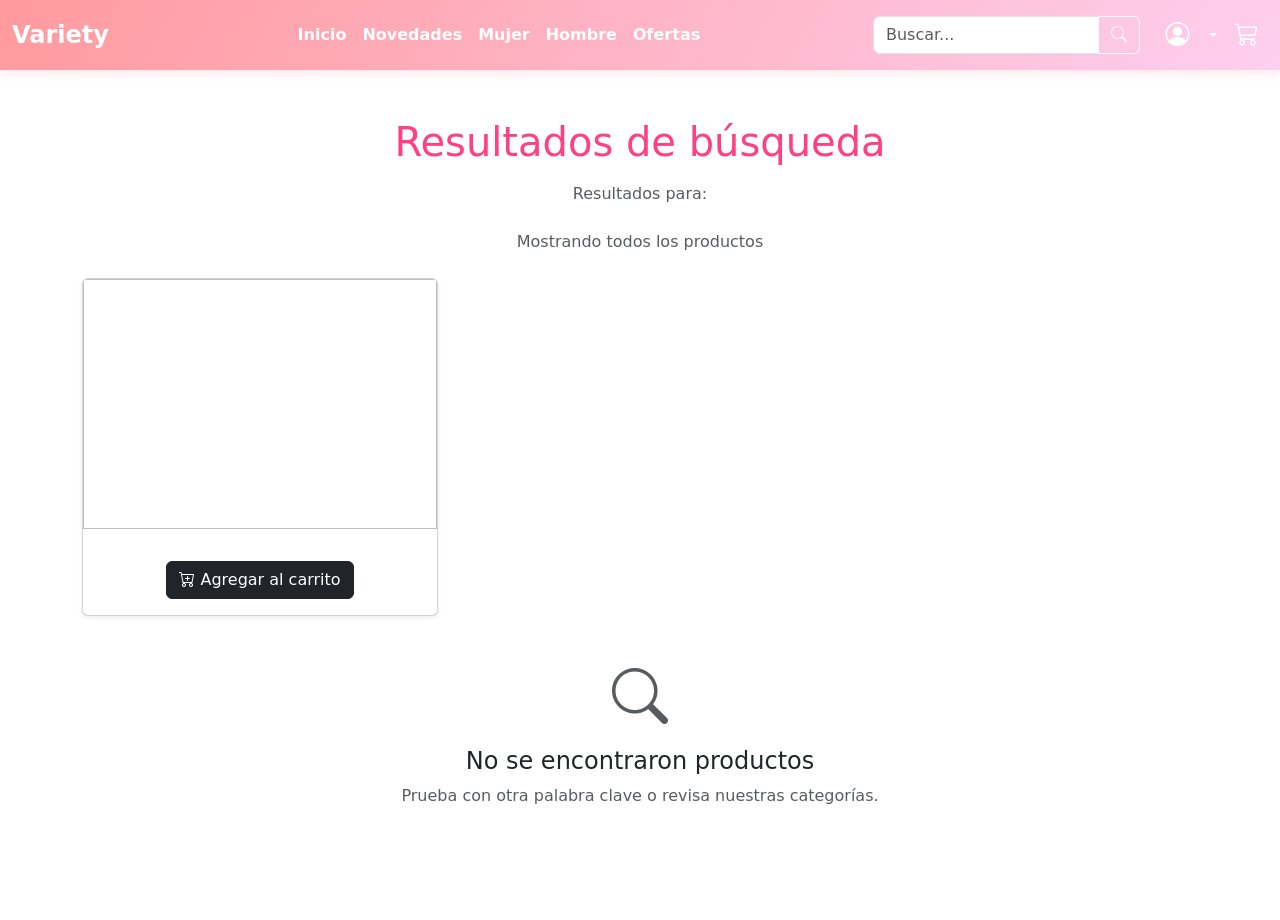
<file: src/main/resources/templates/buscar.html>
<!DOCTYPE html>
<html xmlns:th="http://www.thymeleaf.org" lang="es">
<head>
  <meta charset="UTF-8">
  <meta name="viewport" content="width=device-width, initial-scale=1.0">
  <title>Variety - Buscar</title>
  <link href="https://cdn.jsdelivr.net/npm/bootstrap@5.3.2/dist/css/bootstrap.min.css" rel="stylesheet">
  <link rel="stylesheet" href="https://cdn.jsdelivr.net/npm/bootstrap-icons@1.11.0/font/bootstrap-icons.css">
  <link rel="stylesheet" th:href="@{/styles.css}">
</head>
<body>
  <nav class="navbar navbar-expand-md navbar-light sticky-top" style="background: linear-gradient(120deg, #ff9a9e, #fecfef); box-shadow: 0 4px 12px rgba(255,182,193,0.3);">
    <div class="container-fluid">
      <a class="navbar-brand fw-bold text-white fs-4" th:href="@{/}">Variety</a>

      <button class="navbar-toggler" type="button" data-bs-toggle="collapse" data-bs-target="#mainNavbar" aria-controls="mainNavbar" aria-expanded="false" aria-label="Toggle navigation">
        <span class="navbar-toggler-icon"></span>
      </button>

      <div class="collapse navbar-collapse" id="mainNavbar">
        <ul class="navbar-nav me-auto mb-2 mb-md-0 mx-auto">
          <li class="nav-item"><a class="nav-link text-white fw-semibold" th:href="@{/}">Inicio</a></li>
          <li class="nav-item"><a class="nav-link text-white fw-semibold" th:href="@{/novedades}">Novedades</a></li>
          <li class="nav-item"><a class="nav-link text-white fw-semibold" th:href="@{/mujer}">Mujer</a></li>
          <li class="nav-item"><a class="nav-link text-white fw-semibold" th:href="@{/hombre}">Hombre</a></li>
          <li class="nav-item"><a class="nav-link text-white fw-semibold" th:href="@{/ofertas}">Ofertas</a></li>
        </ul>

        <form class="d-flex me-3 flex-grow-0" th:action="@{/buscar}" method="get">
          <div class="input-group">
            <input name="q" class="form-control" type="search" placeholder="Buscar..." aria-label="Buscar" style="min-width: 140px;" th:value="${param.q}" list="suggestions">
            <button class="btn btn-outline-light" type="submit"><i class="bi bi-search"></i></button>
          </div>
        </form>
      </div>

      <div class="d-flex align-items-center gap-2 ms-2">
        <div class="dropdown" id="userDropdown">
          <button class="btn btn-link text-white dropdown-toggle d-flex align-items-center gap-2 p-0" type="button" data-bs-toggle="dropdown" aria-expanded="false" style="text-decoration: none;">
            <i class="bi bi-person-circle fs-4"></i>
            <span class="d-none d-md-inline" th:text="${usuario != null ? '¡Hola, ' + usuario + '!' : '¡Hola! Inicia sesión'}"></span>
          </button>
          <ul class="dropdown-menu dropdown-menu-end shadow-lg border-0 rounded-3" style="min-width: 260px;">
            <th:block th:if="${usuario == null}">
              <li class="px-3 py-2 text-center border-bottom"><small class="text-muted">Ingresa tu usuario y contraseña</small></li>
              <li><a class="dropdown-item py-2" th:href="@{/login}"><i class="bi bi-box-arrow-in-right me-2"></i>Iniciar sesión</a></li>
              <li><hr class="dropdown-divider my-2"></li>
              <li><a class="dropdown-item py-2" href="#" data-bs-toggle="modal" data-bs-target="#registerModal"><i class="bi bi-person-plus me-2"></i>Crear cuenta</a></li>
            </th:block>
            <th:block th:if="${usuario != null}">
              <li class="px-3 py-2 border-bottom"><small class="text-muted">Bienvenido, <strong th:text="${usuario}"></strong></small></li>
              <li><a class="dropdown-item py-2" th:href="@{/perfil}"><i class="bi bi-person me-2"></i>Mi perfil</a></li>
              <li><a class="dropdown-item py-2" th:href="@{/favoritos}"><i class="bi bi-heart me-2"></i>Favoritos</a></li>
              <li><a class="dropdown-item py-2" th:href="@{/pedido}"><i class="bi bi-bag me-2"></i>Mis pedidos</a></li>
              <li><hr class="dropdown-divider my-2"></li>
              <li><a class="dropdown-item py-2 text-danger" th:href="@{/logout}"><i class="bi bi-box-arrow-right me-2"></i>Cerrar sesión</a></li>
            </th:block>
          </ul>
        </div>

        <div class="position-relative">
          <button class="btn btn-link text-white p-2" type="button" data-bs-toggle="offcanvas" data-bs-target="#cartOffcanvas" aria-controls="cartOffcanvas">
            <i class="bi bi-cart3 fs-4"></i>
            <span id="cart-count" class="position-absolute top-0 start-100 translate-middle badge rounded-pill bg-danger" th:classappend="${cartSize == 0} ? 'd-none' : ''" th:text="${cartSize}"></span>
          </button>
        </div>
      </div>
    </div>
  </nav>
    
    <!-- Offcanvas del carrito -->
<div class="offcanvas offcanvas-end" tabindex="-1" id="cartOffcanvas">
    <div class="offcanvas-header">
        <h5 class="offcanvas-title"><i class="bi bi-cart3 me-2"></i> Mi Carrito</h5>
        <button type="button" class="btn-close" data-bs-dismiss="offcanvas"></button>
    </div>
    <div class="offcanvas-body" id="cart-body">

        <!-- Carrito vacío -->
        <div id="cart-empty"
             class="text-center text-muted py-5"
             th:classappend="${cartSize > 0} ? 'd-none' : ''">
            <i class="bi bi-cart-x display-4 mb-3"></i>
            <p>Tu carrito está vacío</p>
            <small>Agrega productos para verlos aquí</small>
        </div>

        <!-- Carrito con productos -->
        <div id="cart-content"
             th:classappend="${cartSize == 0} ? 'd-none' : ''">

            <div id="cart-items" class="list-group mb-3">

                <div th:each="item : ${carrito}"
                     class="list-group-item d-flex justify-content-between align-items-center">

                    <div>
                        <strong th:text="${item.producto.nombre}"></strong><br>
                        <small th:text="'$' + ${item.producto.precio}"></small><br>
                        <small class="text-muted">Cantidad:
                            <span th:text="${item.cantidad}"></span>
                        </small>
                    </div>

                    <div class="d-flex align-items-center gap-2">

                        <img th:src="@{${item.producto.imagen}}"
                             alt="producto"
                             style="width:50px;height:50px;object-fit:cover;border-radius:8px;">

                        <div class="d-flex flex-column">
                            <!-- SUMAR -->
                            <form th:action="@{'/carrito/sumar/producto/' + ${item.producto.id}}"
                                  method="post">
                                <button class="btn btn-sm btn-outline-success mb-1">+</button>
                            </form>

                            <!-- RESTAR -->
                            <form th:action="@{'/carrito/restar/producto/' + ${item.producto.id}}"
                                  method="post">
                                <button class="btn btn-sm btn-outline-warning">-</button>
                            </form>
                        </div>

                        <!-- ELIMINAR -->
                        <form th:action="@{'/carrito/eliminar/producto/' + ${item.producto.id}}"
                              method="post">
                            <button class="btn btn-sm btn-outline-danger">
                                <i class="bi bi-trash"></i>
                            </button>
                        </form>

                    </div>
                </div>

            </div>

            <hr>

            <div class="d-flex justify-content-between mb-3">
                <strong>Total:</strong>
                <strong id="cart-total"
                        th:text="'$' + ${#numbers.formatDecimal(total, 1, 'COMMA', 2, 'POINT')}">
                </strong>
            </div>

            <form th:action="@{/carrito/vaciar}" method="post">
                <button type="submit" class="btn btn-danger w-100 mb-2">
                    <i class="bi bi-x-circle"></i> Vaciar carrito
                </button>
            </form>

            <a th:href="@{/pedido}" class="btn btn-primary w-100"
               style="background:#ff4081;border:none;">
                <i class="bi bi-credit-card"></i> Procesar pedido
            </a>

        </div>
    </div>
</div>


  <main class="container my-5">
    <h1 class="mb-3 text-center" style="color:#ff4081;">Resultados de búsqueda</h1>
    <p class="text-center text-muted mb-4" th:if="${q != null and q != ''}">Resultados para: <strong th:text="${q}"></strong></p>
    <p class="text-center text-muted mb-4" th:if="${q == null or q == ''}">Mostrando todos los productos</p>

    <div class="row g-4" th:if="${#lists.isEmpty(productos) == false}">
      <div class="col-md-4" th:each="p : ${productos}">
        <div class="card h-100 shadow-sm">
          <img th:src="@{${p.imagen}}" th:alt="${p.nombre}" class="card-img-top" style="height:250px;object-fit:cover;">
          <div class="card-body text-center">
            <h5 class="card-title" th:text="${p.nombre}"></h5>
            <p class="card-text text-danger fw-bold" th:text="'$' + ${p.precio}"></p>
            <form th:action="@{'/carrito/agregar/' + ${p.id}}" method="post">
              <button class="btn btn-dark btn-add-to-cart"         
                      data-id="${p.id}">    
                  <i class="bi bi-cart-plus"></i> Agregar al carrito
              </button>

            </form>
          </div>
        </div>
      </div>
    </div>

    <div class="text-center py-5" th:if="${#lists.isEmpty(productos)}">
      <i class="bi bi-search display-4 text-muted"></i>
      <h4 class="mt-3">No se encontraron productos</h4>
      <p class="text-muted">Prueba con otra palabra clave o revisa nuestras categorías.</p>
    </div>
  </main>

  <script src="https://cdn.jsdelivr.net/npm/bootstrap@5.3.2/dist/js/bootstrap.bundle.min.js"></script>
  <script th:src="@{/autocomplete.js}"></script>
  <script th:src="@{/cart-ajax.js}"></script>
  <script th:src="@{/Session.js}"></script>
</body>
</html>
</file>
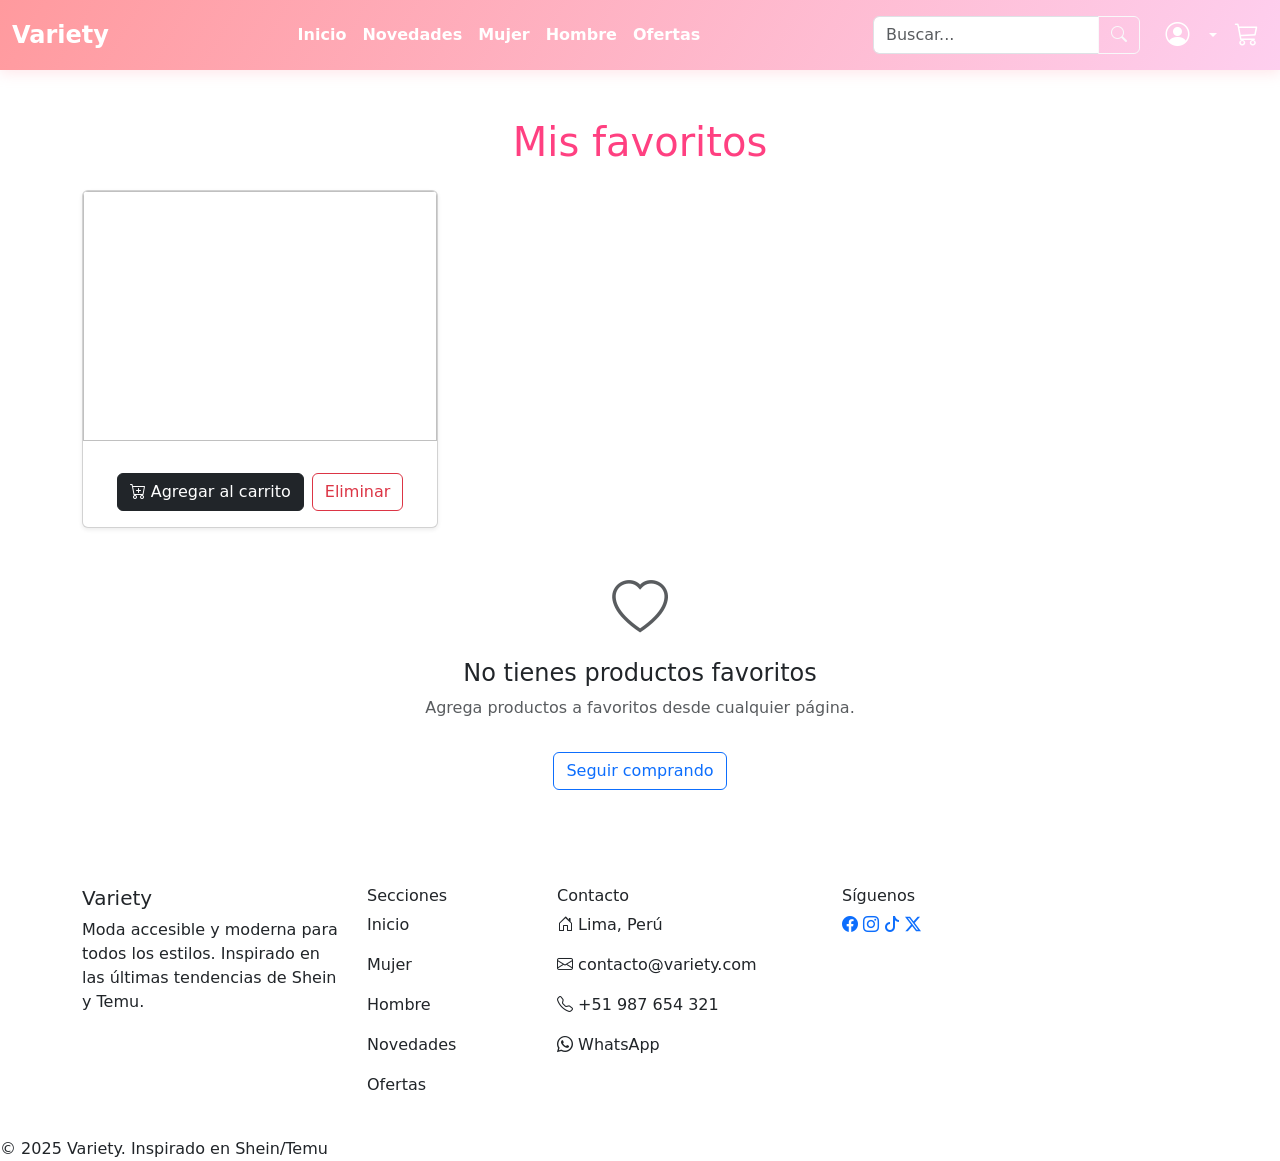
<file: src/main/resources/templates/favoritos.html>
<!DOCTYPE html>
<html xmlns:th="http://www.thymeleaf.org" lang="es">
<head>
  <meta charset="UTF-8">
  <meta name="viewport" content="width=device-width, initial-scale=1.0">
  <title>Favoritos - Variety</title>
  <link href="https://cdn.jsdelivr.net/npm/bootstrap@5.3.2/dist/css/bootstrap.min.css" rel="stylesheet">
  <link rel="stylesheet" href="https://cdn.jsdelivr.net/npm/bootstrap-icons@1.11.0/font/bootstrap-icons.css">
  <link rel="stylesheet" th:href="@{/styles.css}">
</head>
<body>
  <nav class="navbar navbar-expand-md navbar-light sticky-top" style="background: linear-gradient(120deg, #ff9a9e, #fecfef); box-shadow: 0 4px 12px rgba(255,182,193,0.3);">
    <div class="container-fluid">
      <a class="navbar-brand fw-bold text-white fs-4" th:href="@{/}">Variety</a>

      <button class="navbar-toggler" type="button" data-bs-toggle="collapse" data-bs-target="#mainNavbar" aria-controls="mainNavbar" aria-expanded="false" aria-label="Toggle navigation">
        <span class="navbar-toggler-icon"></span>
      </button>

      <div class="collapse navbar-collapse" id="mainNavbar">
        <ul class="navbar-nav me-auto mb-2 mb-md-0 mx-auto">
          <li class="nav-item"><a class="nav-link text-white fw-semibold" th:href="@{/}">Inicio</a></li>
          <li class="nav-item"><a class="nav-link text-white fw-semibold" th:href="@{/novedades}">Novedades</a></li>
          <li class="nav-item"><a class="nav-link text-white fw-semibold" th:href="@{/mujer}">Mujer</a></li>
          <li class="nav-item"><a class="nav-link text-white fw-semibold" th:href="@{/hombre}">Hombre</a></li>
          <li class="nav-item"><a class="nav-link text-white fw-semibold" th:href="@{/ofertas}">Ofertas</a></li>
        </ul>

        <form class="d-flex me-3 flex-grow-0" th:action="@{/buscar}" method="get">
          <div class="input-group">
            <input name="q" class="form-control" type="search" placeholder="Buscar..." aria-label="Buscar" style="min-width: 140px;" th:value="${param.q}" list="suggestions">
            <button class="btn btn-outline-light" type="submit"><i class="bi bi-search"></i></button>
          </div>
        </form>
      </div>

      <div class="d-flex align-items-center gap-2 ms-2">
        <div class="dropdown" id="userDropdown">
          <button class="btn btn-link text-white dropdown-toggle d-flex align-items-center gap-2 p-0" type="button" data-bs-toggle="dropdown" aria-expanded="false" style="text-decoration: none;">
            <i class="bi bi-person-circle fs-4"></i>
            <span class="d-none d-md-inline" th:text="${usuario != null ? '¡Hola, ' + usuario + '!' : '¡Hola! Inicia sesión'}"></span>
          </button>
          <ul class="dropdown-menu dropdown-menu-end shadow-lg border-0 rounded-3" style="min-width: 260px;">
            <th:block th:if="${usuario == null}">
              <li class="px-3 py-2 text-center border-bottom"><small class="text-muted">Ingresa tu usuario y contraseña</small></li>
              <li><a class="dropdown-item py-2" th:href="@{/login}"><i class="bi bi-box-arrow-in-right me-2"></i>Iniciar sesión</a></li>
              <li><hr class="dropdown-divider my-2"></li>
              <li><a class="dropdown-item py-2" href="#" data-bs-toggle="modal" data-bs-target="#registerModal"><i class="bi bi-person-plus me-2"></i>Crear cuenta</a></li>
            </th:block>
            <th:block th:if="${usuario != null}">
              <li class="px-3 py-2 border-bottom"><small class="text-muted">Bienvenido, <strong th:text="${usuario}"></strong></small></li>
              <li><a class="dropdown-item py-2" th:href="@{/perfil}"><i class="bi bi-person me-2"></i>Mi perfil</a></li>
              <li><a class="dropdown-item py-2" th:href="@{/favoritos}"><i class="bi bi-heart me-2"></i>Favoritos</a></li>
              <li><a class="dropdown-item py-2" th:href="@{/pedido}"><i class="bi bi-bag me-2"></i>Mis pedidos</a></li>
              <li><hr class="dropdown-divider my-2"></li>
              <li><a class="dropdown-item py-2 text-danger" th:href="@{/logout}"><i class="bi bi-box-arrow-right me-2"></i>Cerrar sesión</a></li>
            </th:block>
          </ul>
        </div>

        <div class="position-relative">
          <button class="btn btn-link text-white p-2" type="button" data-bs-toggle="offcanvas" data-bs-target="#cartOffcanvas" aria-controls="cartOffcanvas">
            <i class="bi bi-cart3 fs-4"></i>
            <span id="cart-count" class="position-absolute top-0 start-100 translate-middle badge rounded-pill bg-danger" th:classappend="${cartSize == 0} ? 'd-none' : ''" th:text="${cartSize}"></span>
          </button>
        </div>
      </div>
    </div>
  </nav>

  <main class="container my-5">
    <h1 class="mb-4 text-center" style="color:#ff4081">Mis favoritos</h1>

    <div class="row g-4" th:if="${favoritos != null and favoritos.size() > 0}">
      <div class="col-md-4" th:each="p : ${favoritos}">
        <div class="card h-100 shadow-sm">
          <img th:src="@{${p.imagen}}" th:alt="${p.nombre}" class="card-img-top" style="height:250px;object-fit:cover;">
          <div class="card-body text-center">
            <h5 class="card-title" th:text="${p.nombre}"></h5>
            <p class="card-text text-danger fw-bold" th:text="'$' + ${p.precio}"></p>
            <div class="d-flex gap-2 justify-content-center">
              <form th:action="@{'/carrito/agregar/' + ${p.id}}" method="post">
                <button class="btn btn-dark"><i class="bi bi-cart-plus"></i> Agregar al carrito</button>
              </form>
              <form th:action="@{'/favoritos/eliminar/' + ${p.id}}" method="post">
                <button class="btn btn-outline-danger">Eliminar</button>
              </form>
            </div>
          </div>
        </div>
      </div>
    </div>

    <div class="text-center py-5" th:if="${favoritos == null or favoritos.size() == 0}">
      <i class="bi bi-heart display-4 text-muted"></i>
      <h4 class="mt-3">No tienes productos favoritos</h4>
      <p class="text-muted">Agrega productos a favoritos desde cualquier página.</p>
      <a th:href="@{/}" class="btn btn-outline-primary mt-3">Seguir comprando</a>
    </div>
  </main>
  <!-- Modal de registro -->
  <div class="modal fade" id="registerModal" tabindex="-1">
    <div class="modal-dialog modal-dialog-centered">
      <div class="modal-content">
        <div class="modal-header border-0">
          <h5 class="modal-title">Crear nueva cuenta</h5>
          <button type="button" class="btn-close" data-bs-dismiss="modal"></button>
        </div>
        <div class="modal-body">
          <form th:action="@{/register}" method="post">
            <div th:if="${errorRegistro}" class="alert alert-danger text-center">
              <i class="bi bi-exclamation-triangle-fill me-2"></i>
              <span th:text="${errorRegistro}"></span>
            </div>
            <div class="row">
              <div class="col-md-6 mb-3">
                <label class="form-label">Nombre</label>
                <input type="text" name="nombre" class="form-control" required>
              </div>
              <div class="col-md-6 mb-3">
                <label class="form-label">Apellido</label>
                <input type="text" name="apellido" class="form-control" required>
              </div>
            </div>
            <div class="mb-3">
              <label class="form-label">Email</label>
              <input type="email" name="correo" class="form-control" required>
            </div>
            <div class="mb-3">
              <label class="form-label">Usuario</label>
              <input type="text" name="usuario" class="form-control" required>
            </div>
            <div class="mb-3">
              <label class="form-label">Contraseña</label>
              <input type="password" name="password" class="form-control" required>
            </div>
            <div class="mb-3">
              <label class="form-label">Confirmar contraseña</label>
              <input type="password" name="confirmPassword" class="form-control" required>
            </div>
            <div class="modal-footer border-0">
              <button type="button" class="btn btn-secondary" data-bs-dismiss="modal">Cancelar</button>
              <button type="submit" class="btn btn-primary" style="background:#ff4081; border:none;">Crear cuenta</button>
            </div>
          </form>
        </div>
      </div>
    </div>
  </div>

<!-- Offcanvas del carrito -->
<div class="offcanvas offcanvas-end" tabindex="-1" id="cartOffcanvas">
    <div class="offcanvas-header">
        <h5 class="offcanvas-title"><i class="bi bi-cart3 me-2"></i> Mi Carrito</h5>
        <button type="button" class="btn-close" data-bs-dismiss="offcanvas"></button>
    </div>
    <div class="offcanvas-body" id="cart-body">

        <!-- Carrito vacío -->
        <div id="cart-empty"
             class="text-center text-muted py-5"
             th:classappend="${cartSize > 0} ? 'd-none' : ''">
            <i class="bi bi-cart-x display-4 mb-3"></i>
            <p>Tu carrito está vacío</p>
            <small>Agrega productos para verlos aquí</small>
        </div>

        <!-- Contenido del carrito -->
        <div id="cart-content"
             th:classappend="${cartSize == 0} ? 'd-none' : ''">

            <div id="cart-items" class="list-group mb-3">

                <div th:each="item : ${carrito}"
                     class="list-group-item d-flex justify-content-between align-items-center">

                    <div>
                        <strong th:text="${item.producto.nombre}"></strong><br>
                        <small th:text="'$' + ${item.producto.precio}"></small><br>
                        <small class="text-muted">
                            Cantidad: <span th:text="${item.cantidad}"></span>
                        </small>
                    </div>

                    <div class="d-flex align-items-center gap-2">

                        <img th:src="@{${item.producto.imagen}}"
                             alt="producto"
                             style="width:50px;height:50px;object-fit:cover;border-radius:8px;">

                        <div class="d-flex flex-column">

                            <!-- SUMAR -->
                            <form th:action="@{'/carrito/sumar/producto/' + ${item.producto.id}}"
                                  method="post">
                                <button class="btn btn-sm btn-outline-success mb-1">+</button>
                            </form>

                            <!-- RESTAR -->
                            <form th:action="@{'/carrito/restar/producto/' + ${item.producto.id}}"
                                  method="post">
                                <button class="btn btn-sm btn-outline-warning">-</button>
                            </form>
                        </div>

                        <!-- ELIMINAR -->
                        <form th:action="@{'/carrito/eliminar/producto/' + ${item.producto.id}}"
                              method="post">
                            <button class="btn btn-sm btn-outline-danger">
                                <i class="bi bi-trash"></i>
                            </button>
                        </form>

                    </div>
                </div>

            </div>

            <hr>

            <div class="d-flex justify-content-between mb-3">
                <strong>Total:</strong>
                <strong id="cart-total"
                        th:text="'$' + ${#numbers.formatDecimal(total, 1, 'COMMA', 2, 'POINT')}">
                </strong>
            </div>

            <form th:action="@{/carrito/vaciar}" method="post">
                <button type="submit" class="btn btn-danger w-100 mb-2">
                    <i class="bi bi-x-circle"></i> Vaciar carrito
                </button>
            </form>

            <a th:href="@{/pedido}" class="btn btn-primary w-100"
               style="background:#ff4081;border:none;">
                <i class="bi bi-credit-card"></i> Procesar pedido
            </a>

        </div>
    </div>
</div>


  <!-- Footer -->
  <footer>
    <div class="container text-center text-md-start">
      <div class="row">
        <div class="col-md-3 col-lg-3 col-xl-3 mx-auto mb-4">
          <h5>Variety</h5>
          <p>Moda accesible y moderna para todos los estilos. Inspirado en las últimas tendencias de Shein y Temu.</p>
        </div>
        <div class="col-md-2 col-lg-2 col-xl-2 mx-auto mb-4 secciones">
          <h6>Secciones</h6>
          <p><a th:href="@{/}">Inicio</a></p>
          <p><a th:href="@{/mujer}">Mujer</a></p>
          <p><a th:href="@{/hombre}">Hombre</a></p>
          <p><a th:href="@{/novedades}">Novedades</a></p>
          <p><a th:href="@{/ofertas}">Ofertas</a></p>
        </div>
        <div class="col-md-3 col-lg-3 col-xl-3 mx-auto mb-4 contacto">
          <h6>Contacto</h6>
          <p><i class="bi bi-house-door"></i> Lima, Perú</p>
          <p><i class="bi bi-envelope"></i> contacto@variety.com</p>
          <p><i class="bi bi-telephone"></i> +51 987 654 321</p>
          <p><i class="bi bi-whatsapp"></i> WhatsApp</p>
        </div>
        <div class="col-md-4 col-lg-4 col-xl-4 mx-auto mb-md-0 mb-4">
          <h6>Síguenos</h6>
          <div class="social-icons">
            <a href="#"><i class="bi bi-facebook"></i></a>
            <a href="#"><i class="bi bi-instagram"></i></a>
            <a href="#"><i class="bi bi-tiktok"></i></a>
            <a href="#"><i class="bi bi-twitter-x"></i></a>
          </div>
        </div>
      </div>
    </div>
    <div class="footer-bottom">&copy; 2025 Variety. Inspirado en Shein/Temu</div>
  </footer>

  <script src="https://cdn.jsdelivr.net/npm/bootstrap@5.3.2/dist/js/bootstrap.bundle.min.js"></script>
  <script th:src="@{/autocomplete.js}"></script>
  <script th:src="@{/cart-ajax.js}"></script>
  <script th:src="@{/Session.js}"></script>
</body>
</html>
</file>
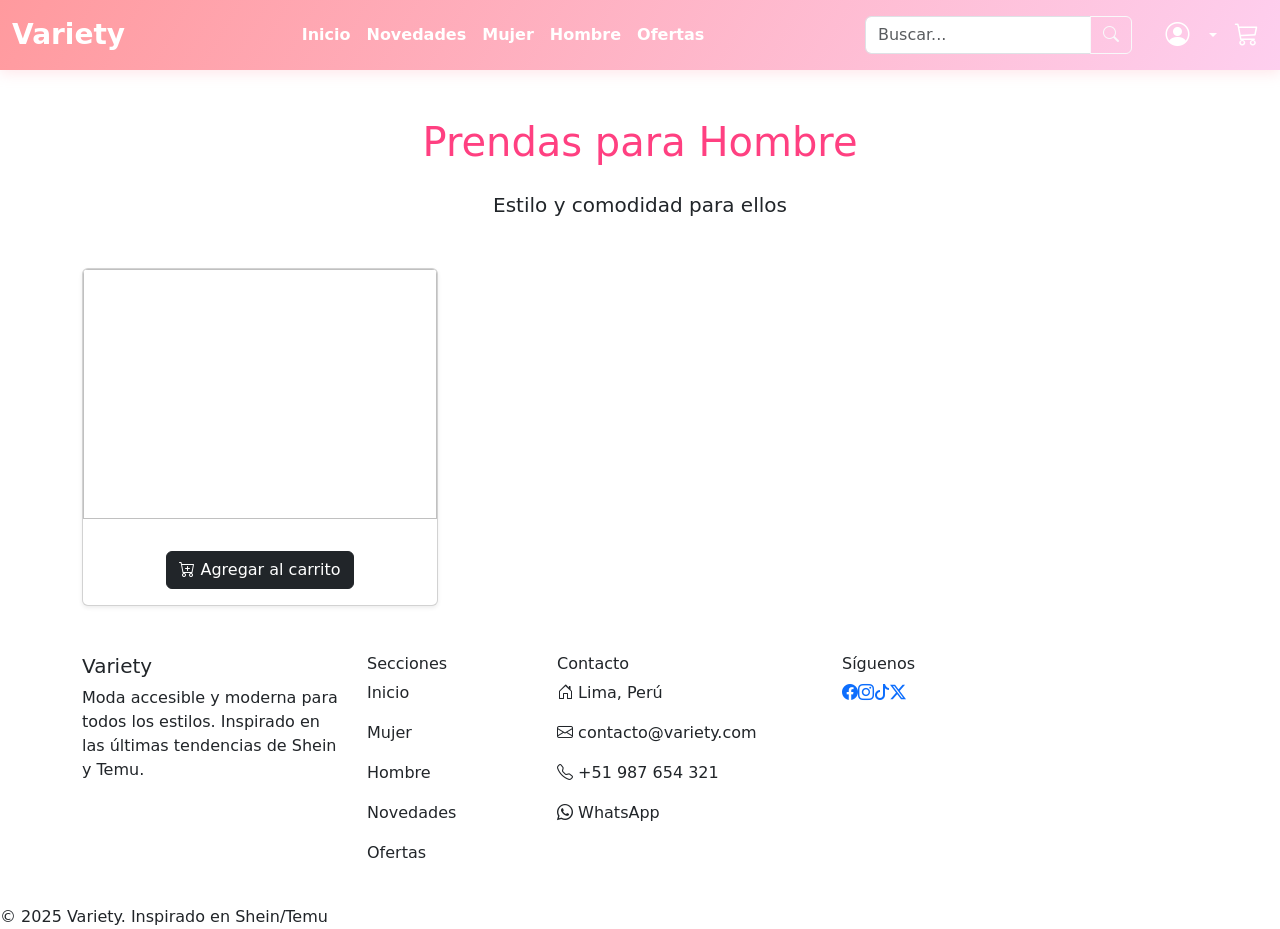
<file: src/main/resources/templates/hombre.html>
<!DOCTYPE html>
<html lang="es" xmlns:th="http://www.thymeleaf.org">
<head>
    <meta charset="UTF-8">
    <meta name="viewport" content="width=device-width, initial-scale=1.0">
    <title>Variety - Hombre</title>
    <link href="https://cdn.jsdelivr.net/npm/bootstrap@5.3.2/dist/css/bootstrap.min.css" rel="stylesheet">
    <link rel="stylesheet" href="https://cdn.jsdelivr.net/npm/bootstrap-icons@1.11.0/font/bootstrap-icons.css">
    <link rel="stylesheet" th:href="@{/styles.css}">
</head>
<body>
    <header>
        <nav class="navbar navbar-expand-md navbar-light sticky-top" style="background: linear-gradient(120deg, #ff9a9e, #fecfef); box-shadow: 0 4px 12px rgba(255,182,193,0.3);">
            <div class="container-fluid">
                <a class="navbar-brand fw-bold text-white fs-3" th:href="@{/}">Variety</a>
                <button class="navbar-toggler" type="button" data-bs-toggle="collapse" data-bs-target="#navbarNav">
                    <span class="navbar-toggler-icon"></span>
                </button>
                <div class="collapse navbar-collapse" id="navbarNav">
                    <ul class="navbar-nav mx-auto">
                        <li class="nav-item"><a class="nav-link text-white fw-semibold" th:href="@{/}">Inicio</a></li>
                        <li class="nav-item"><a class="nav-link text-white fw-semibold" th:href="@{/novedades}">Novedades</a></li>
                        <li class="nav-item"><a class="nav-link text-white fw-semibold" th:href="@{/mujer}">Mujer</a></li>
                        <li class="nav-item"><a class="nav-link text-white fw-semibold active" th:href="@{/hombre}">Hombre</a></li>
                        <li class="nav-item"><a class="nav-link text-white fw-semibold" th:href="@{/ofertas}">Ofertas</a></li>
                    </ul>
                    <div class="d-flex align-items-center">
                        <form class="d-flex me-4" th:action="@{/buscar}" method="get">
                            <div class="input-group">
                                <input name="q" class="form-control" type="search" placeholder="Buscar..." style="min-width: 200px;" th:value="${param.q}" list="suggestions">
                                <datalist id="suggestions"></datalist>
                                <button class="btn btn-outline-light" type="submit"><i class="bi bi-search"></i></button>
                            </div>
                        </form>
                    </div>
                </div>

                <div class="d-flex align-items-center gap-2 ms-2">
                    <div class="dropdown" id="userDropdown">
                        <button class="btn btn-link text-white dropdown-toggle d-flex align-items-center gap-2 p-0" type="button" data-bs-toggle="dropdown" aria-expanded="false" style="text-decoration: none;">
                            <i class="bi bi-person-circle fs-4"></i>
                            <span class="d-none d-md-inline" th:text="${usuario != null ? '¡Hola, ' + usuario + '!' : '¡Hola! Inicia sesión'}"></span>
                        </button>
                        <ul class="dropdown-menu dropdown-menu-end shadow-lg border-0 rounded-3" style="min-width: 300px;">
                            <th:block th:if="${usuario == null}">
                                <li class="px-3 py-2 text-center border-bottom"><small class="text-muted">Ingresa tu usuario y contraseña</small></li>
                                <li><a class="dropdown-item py-2" th:href="@{/login}"><i class="bi bi-box-arrow-in-right me-2"></i>Iniciar sesión</a></li>
                                <li><hr class="dropdown-divider my-2"></li>
                                <li><a class="dropdown-item py-2" href="#" data-bs-toggle="modal" data-bs-target="#registerModal"><i class="bi bi-person-plus me-2"></i>Crear cuenta</a></li>
                            </th:block>
                            <th:block th:if="${usuario != null}">
                                <li class="px-3 py-2 border-bottom"><small class="text-muted">Bienvenido, <strong th:text="${usuario}"></strong></small></li>
                                <li><a class="dropdown-item py-2" th:href="@{/perfil}"><i class="bi bi-person me-2"></i>Mi perfil</a></li>
                                <li><a class="dropdown-item py-2" th:href="@{/pedido}"><i class="bi bi-bag me-2"></i>Mis pedidos</a></li>
                                <li><a class="dropdown-item py-2" th:href="@{/favoritos}"><i class="bi bi-heart me-2"></i>Favoritos</a></li>
                                <li><hr class="dropdown-divider my-2"></li>
                                <li><a class="dropdown-item py-2 text-danger" th:href="@{/logout}"><i class="bi bi-box-arrow-right me-2"></i>Cerrar sesión</a></li>
                            </th:block>
                        </ul>
                    </div>

                    <div class="position-relative">
                        <button class="btn btn-link text-white p-2" type="button" data-bs-toggle="offcanvas" data-bs-target="#cartOffcanvas" aria-controls="cartOffcanvas">
                            <i class="bi bi-cart3 fs-4"></i>
                            <span id="cart-count" class="position-absolute top-0 start-100 translate-middle badge rounded-pill bg-danger" th:classappend="${cartSize == 0} ? 'd-none' : ''" th:text="${cartSize}"></span>
                        </button>
                    </div>
                </div>
            </div>
        </nav>
    </header>

    <!-- Offcanvas del carrito -->
    <div class="offcanvas offcanvas-end" tabindex="-1" id="cartOffcanvas">
        <div class="offcanvas-header">
            <h5 class="offcanvas-title"><i class="bi bi-cart3 me-2"></i> Mi Carrito</h5>
            <button type="button" class="btn-close" data-bs-dismiss="offcanvas"></button>
        </div>
        <div class="offcanvas-body" id="cart-body">
            <div id="cart-empty" class="text-center text-muted py-5" th:classappend="${cartSize > 0} ? 'd-none' : ''">
                <i class="bi bi-cart-x display-4 mb-3"></i>
                <p>Tu carrito está vacío</p>
                <small>Agrega productos para verlos aquí</small>
            </div>
            <div id="cart-content" th:classappend="${cartSize == 0} ? 'd-none' : ''">    
                <div id="cart-items" class="list-group mb-3">        
                    <div th:each="item : ${carrito}" class="list-group-item d-flex justify-content-between align-items-center">            
                        <div>                
                            <strong th:text="${item.producto.nombre}"></strong><br>                
                            <small th:text="'$' + ${item.producto.precio}"></small><br>                
                            <small class="text-muted">Cantidad: <span th:text="${item.cantidad}"></span></small>            
                        </div>
                        
                        <div class="d-flex align-items-center gap-2">                
                            <img th:src="@{${item.producto.imagen}}"                      
                                 alt="producto"                      
                                 style="width:50px;height:50px;object-fit:cover;border-radius:8px;">
                
                            <div class="d-flex flex-column">                    
                                <!-- SUMAR -->                    
                                <form th:action="@{'/carrito/sumar/producto/' + ${item.producto.id}}" method="post">                        
                                    <button class="btn btn-sm btn-outline-success mb-1">+</button>                    
                                </form>
                    
                                <!-- RESTAR -->                    
                                <form th:action="@{'/carrito/restar/producto/' + ${item.producto.id}}" method="post">                        
                                    <button class="btn btn-sm btn-outline-warning">-</button>                    
                                </form>                
                            </div>
                
                            <!-- ELIMINAR -->                
                            <form th:action="@{'/carrito/eliminar/producto/' + ${item.producto.id}}" method="post">                    
                                <button class="btn btn-sm btn-outline-danger">                        
                                    <i class="bi bi-trash"></i>                    
                                </button>                
                            </form>            
                        </div>        
                    </div>    
                </div>    
                <hr>    
                <div class="d-flex justify-content-between mb-3">        
                    <strong>Total:</strong>        
                    <strong id="cart-total"                 
                            th:text="' $' + ${#numbers.formatDecimal(total, 1, 'COMMA', 2, 'POINT')}">        
                    </strong>    
                </div>
    
                <form th:action="@{/carrito/vaciar}" method="post">        
                    <button type="submit" class="btn btn-danger w-100 mb-2">            
                        <i class="bi bi-x-circle"></i> Vaciar carrito       
                    </button>
                </form>
    
                <a th:href="@{/pedido}" class="btn btn-primary w-100"        
                   style="background:#ff4081;border:none;">       
                    <i class="bi bi-credit-card"></i> Procesar pedido    
                </a>
            </div>        
        </div>
    </div>

    <!-- Productos - sección -->
    <main class="container my-5">    
        <h1 class="mb-4 text-center" style="color:#ff4081;">Prendas para Hombre</h1>    
        <p class="lead text-center mb-5">Estilo y comodidad para ellos</p>   
        <div class="row g-4">
            <div class="col-md-4" th:each="p : ${productos}">            
                <div class="card h-100 shadow-sm">                
                    <img th:src="@{${p.imagen}}" th:alt="${p.nombre}" class="card-img-top"                      
                         style="height:250px;object-fit:cover;">                
                    <div class="card-body text-center">                    
                        <h5 class="card-title" th:text="${p.nombre}"></h5>                    
                        <p class="card-text text-danger fw-bold" th:text="'$' + ${p.precio}"></p>
                    
                        <!-- BOTÓN AJAX -->                    
                        <button type="button"                            
                                class="btn btn-dark btn-add-to-cart"                            
                                th:data-id="${p.id}">                        
                            <i class="bi bi-cart-plus"></i> Agregar al carrito                    
                        </button>
                
                    </div>            
                </div>        
            </div>    
        </div>
    </main>

    <!-- Modal de registro -->
    <div class="modal fade" id="registerModal" tabindex="-1">
        <div class="modal-dialog modal-dialog-centered">
            <div class="modal-content">
                <div class="modal-header border-0">
                    <h5 class="modal-title">Crear nueva cuenta</h5>
                    <button type="button" class="btn-close" data-bs-dismiss="modal"></button>
                </div>
                <div class="modal-body">
                    <form th:action="@{/register}" method="post">
                        <div th:if="${errorRegistro}" class="alert alert-danger text-center"><i class="bi bi-exclamation-triangle-fill me-2"></i> <span th:text="${errorRegistro}"></span></div>
                        <div class="row">
                            <div class="col-md-6 mb-3"><label class="form-label">Nombre</label><input type="text" name="nombre" class="form-control" required></div>
                            <div class="col-md-6 mb-3"><label class="form-label">Apellido</label><input type="text" name="apellido" class="form-control" required></div>
                        </div>
                        <div class="mb-3"><label class="form-label">Email</label><input type="email" name="correo" class="form-control" required></div>
                        <div class="mb-3"><label class="form-label">Usuario</label><input type="text" name="usuario" class="form-control" required></div>
                        <div class="mb-3"><label class="form-label">Contraseña</label><input type="password" name="password" class="form-control" required></div>
                        <div class="mb-3"><label class="form-label">Confirmar contraseña</label><input type="password" name="confirmPassword" class="form-control" required></div>
                        <div class="modal-footer border-0"><button type="button" class="btn btn-secondary" data-bs-dismiss="modal">Cancelar</button><button type="submit" class="btn btn-primary" style="background:#ff4081;border:none;">Crear cuenta</button></div>
                    </form>
                </div>
            </div>
        </div>
    </div>

    <!-- Footer -->
    <footer>
        <div class="container text-center text-md-start">
            <div class="row">
                <div class="col-md-3 col-lg-3 col-xl-3 mx-auto mb-4"><h5>Variety</h5><p>Moda accesible y moderna para todos los estilos. Inspirado en las últimas tendencias de Shein y Temu.</p></div>
                <div class="col-md-2 col-lg-2 col-xl-2 mx-auto mb-4 secciones"><h6>Secciones</h6><p><a th:href="@{/}">Inicio</a></p><p><a th:href="@{/mujer}">Mujer</a></p><p><a th:href="@{/hombre}">Hombre</a></p><p><a th:href="@{/novedades}">Novedades</a></p><p><a th:href="@{/ofertas}">Ofertas</a></p></div>
                <div class="col-md-3 col-lg-3 col-xl-3 mx-auto mb-4 contacto"><h6>Contacto</h6><p><i class="bi bi-house-door"></i> Lima, Perú</p><p><i class="bi bi-envelope"></i> contacto@variety.com</p><p><i class="bi bi-telephone"></i> +51 987 654 321</p><p><i class="bi bi-whatsapp"></i> WhatsApp</p></div>
                <div class="col-md-4 col-lg-4 col-xl-4 mx-auto mb-md-0 mb-4"><h6>Síguenos</h6><div class="social-icons"><a href="#"><i class="bi bi-facebook"></i></a><a href="#"><i class="bi bi-instagram"></i></a><a href="#"><i class="bi bi-tiktok"></i></a><a href="#"><i class="bi bi-twitter-x"></i></a></div></div>
            </div>
        </div>
        <div class="footer-bottom">&copy; 2025 Variety. Inspirado en Shein/Temu</div>
    </footer>

    <script src="https://cdn.jsdelivr.net/npm/bootstrap@5.3.2/dist/js/bootstrap.bundle.min.js"></script>
    <script th:src="@{/autocomplete.js}"></script>
    <script th:src="@{/cart-ajax.js}"></script>
    <script th:src="@{/Session.js}"></script>
</body>
</html>
</file>
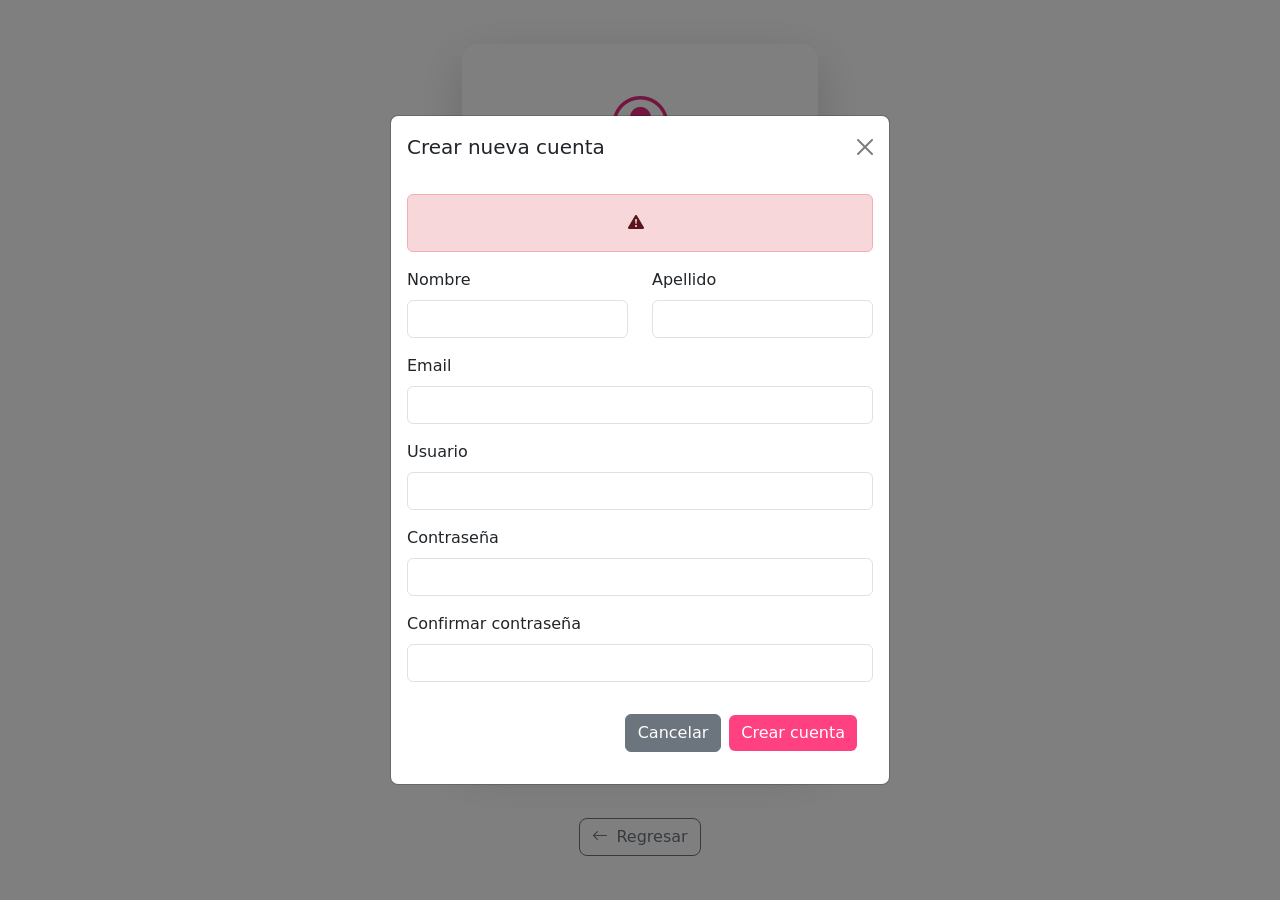
<file: src/main/resources/templates/login.html>
<!DOCTYPE html>
<html xmlns:th="http://www.thymeleaf.org" lang="es">

<head>
    <meta charset="UTF-8">
    <meta name="viewport" content="width=device-width, initial-scale=1.0">
    <title>VARIETY - Login</title>

    <!-- Bootstrap CSS -->
    <link href="https://cdn.jsdelivr.net/npm/bootstrap@5.3.2/dist/css/bootstrap.min.css" rel="stylesheet">
    <link rel="stylesheet" href="https://cdn.jsdelivr.net/npm/bootstrap-icons@1.11.0/font/bootstrap-icons.css">
    <link rel="stylesheet" th:href="@{/styles.css}" />
</head>

<body class="login-body d-flex align-items-center justify-content-center min-vh-100">

    <div class="container">
        <div class="row justify-content-center">
            <div class="col-md-6 col-lg-4">

                <!-- Card Login -->
                <div class="card shadow-lg border-0 rounded-4"
                    style="background: rgba(255, 255, 255, 0.95); backdrop-filter: blur(10px);">
                    <div class="card-body p-5">

                        <!-- Header -->
                        <div class="text-center mb-4">
                            <div class="mb-3">
                                <i class="bi bi-person-circle display-4" style="color: #e62c7f;"></i>
                            </div>
                            <h2 class="fw-bold mb-0" style="color: #e62c7f; letter-spacing: 1px;">VARIETY</h2>
                            <p class="text-muted mt-2">Inicia Sesión en tu cuenta</p>
                        </div>

                        <!-- Login Form -->
                        <form th:action="@{/login}" method="post">

                            <!-- Usuario -->
                            <div class="mb-3">
                                <label for="usuario" class="form-label fw-semibold">
                                    <i class="bi bi-person me-2"></i>Usuario
                                </label>
                                <div class="input-group">
                                    <span class="input-group-text border-end-0" style="background: transparent; border-color: #ddd;">
                                        <i class="bi bi-person text-muted"></i>
                                    </span>
                                    <input type="text" class="form-control border-start-0 ps-0" id="usuario"
                                        name="usuario" placeholder="Ingresa tu usuario" required
                                        style="border-color: #ddd; box-shadow: none;">
                                </div>
                            </div>

                            <!-- Contraseña -->
                            <div class="mb-4">
                                <label for="password" class="form-label fw-semibold">
                                    <i class="bi bi-lock me-2"></i>Contraseña
                                </label>
                                <div class="input-group">
                                    <span class="input-group-text border-end-0" style="background: transparent; border-color: #ddd;">
                                        <i class="bi bi-lock text-muted"></i>
                                    </span>
                                    <input type="password" class="form-control border-start-0 ps-0" id="password"
                                        name="password" placeholder="Ingresa tu contraseña" required
                                        style="border-color: #ddd; box-shadow: none;">
                                    <button class="btn btn-outline-secondary border-start-0" type="button" id="togglePassword"
                                        style="border-color: #ddd;">
                                        <i class="bi bi-eye" id="eyeIcon"></i>
                                    </button>
                                </div>
                            </div>

                            <!-- Botón Iniciar Sesión -->
                            <div class="d-grid mb-3">
                                <button type="submit" class="btn btn-lg fw-semibold rounded-3"
                                    style="background: linear-gradient(135deg, #ff4081, #e91e63); border: none; color: white; transition: all 0.3s ease;"
                                    onmouseover="this.style.transform='translateY(-2px)'; this.style.boxShadow='0 8px 25px rgba(233,30,99,0.3)'"
                                    onmouseout="this.style.transform='translateY(0px)'; this.style.boxShadow='none'">
                                    <i class="bi bi-box-arrow-in-right me-2"></i>
                                    Iniciar Sesión
                                </button>
                            </div>

                            <!-- Mensaje de error -->
                            <div th:if="${error}" class="alert alert-danger" role="alert">
                                <i class="bi bi-exclamation-triangle-fill me-2"></i>
                                <span th:text="${error}"></span>
                            </div>

                        </form>

                        <!-- Registro -->
                        <p class="text-center mt-3 mb-0">
                            ¿Aún no tienes cuenta?
                            <a href="#" data-bs-toggle="modal" data-bs-target="#registerModal"
                                style="color: #e62c7f; text-decoration: none;">
                                Regístrate aquí
                            </a>
                        </p>

                        <!-- Usuario de prueba -->
                        <div class="text-center mt-4">
                            <small class="text-muted">
                                <i class="bi bi-info-circle me-1"></i>
                                Usuario: <strong>admin</strong> | Contraseña: <strong>1234</strong>
                            </small>
                        </div>

                    </div>
                </div>

                <!-- Información adicional -->
                <div class="text-center mt-4">
                    <p class="text-white">
                        <small>
                            <i class="bi bi-shield-check me-1"></i>
                            Tus datos están seguros con nosotros
                        </small>
                    </p>
                </div>

                <!-- Botón Regresar -->
                <div class="text-center mt-3">
                    <a th:href="@{/}" class="btn btn-outline-secondary rounded-3">
                        <i class="bi bi-arrow-left me-2"></i>Regresar
                    </a>
                </div>

            </div>
        </div>
    </div>

    <!-- Modal de registro -->
    <div class="modal fade" id="registerModal" tabindex="-1">
        <div class="modal-dialog modal-dialog-centered">
            <div class="modal-content">

                <div class="modal-header border-0">
                    <h5 class="modal-title">Crear nueva cuenta</h5>
                    <button type="button" class="btn-close" data-bs-dismiss="modal"></button>
                </div>

                <div class="modal-body">
                    <form th:action="@{/register}" method="post">
                        <!-- Mensaje de error -->
                        <div th:if="${errorRegistro}" class="alert alert-danger text-center">
                            <i class="bi bi-exclamation-triangle-fill me-2"></i>
                            <span th:text="${errorRegistro}"></span>
                        </div>

                        <div class="row">
                            <div class="col-md-6 mb-3">
                                <label class="form-label">Nombre</label>
                                <input type="text" name="nombre" class="form-control" required>
                            </div>
                            <div class="col-md-6 mb-3">
                                <label class="form-label">Apellido</label>
                                <input type="text" name="apellido" class="form-control" required>
                            </div>
                        </div>

                        <div class="mb-3">
                            <label class="form-label">Email</label>
                            <input type="email" name="correo" class="form-control" required>
                        </div>

                        <div class="mb-3">
                            <label class="form-label">Usuario</label>
                            <input type="text" name="usuario" class="form-control" required>
                        </div>

                        <div class="mb-3">
                            <label class="form-label">Contraseña</label>
                            <input type="password" name="password" class="form-control" required>
                        </div>

                        <div class="mb-3">
                            <label class="form-label">Confirmar contraseña</label>
                            <input type="password" name="confirmPassword" class="form-control" required>
                        </div>

                        <div class="modal-footer border-0">
                            <button type="button" class="btn btn-secondary" data-bs-dismiss="modal">Cancelar</button>
                            <button type="submit" class="btn btn-primary" style="background:#ff4081; border:none;">
                                Crear cuenta
                            </button>
                        </div>
                    </form>
                </div>

            </div>
        </div>
    </div>

    <!-- Scripts -->
    <script src="https://cdn.jsdelivr.net/npm/bootstrap@5.3.2/dist/js/bootstrap.bundle.min.js"></script>

    <!-- Abrir modal automáticamente si hay error de registro -->
    <script th:if="${errorRegistro}">
        var myModal = new bootstrap.Modal(document.getElementById('registerModal'));
        myModal.show();
    </script>

    <script type="module" th:src="@{/Session.js}"></script>

</body>
</html>
</file>
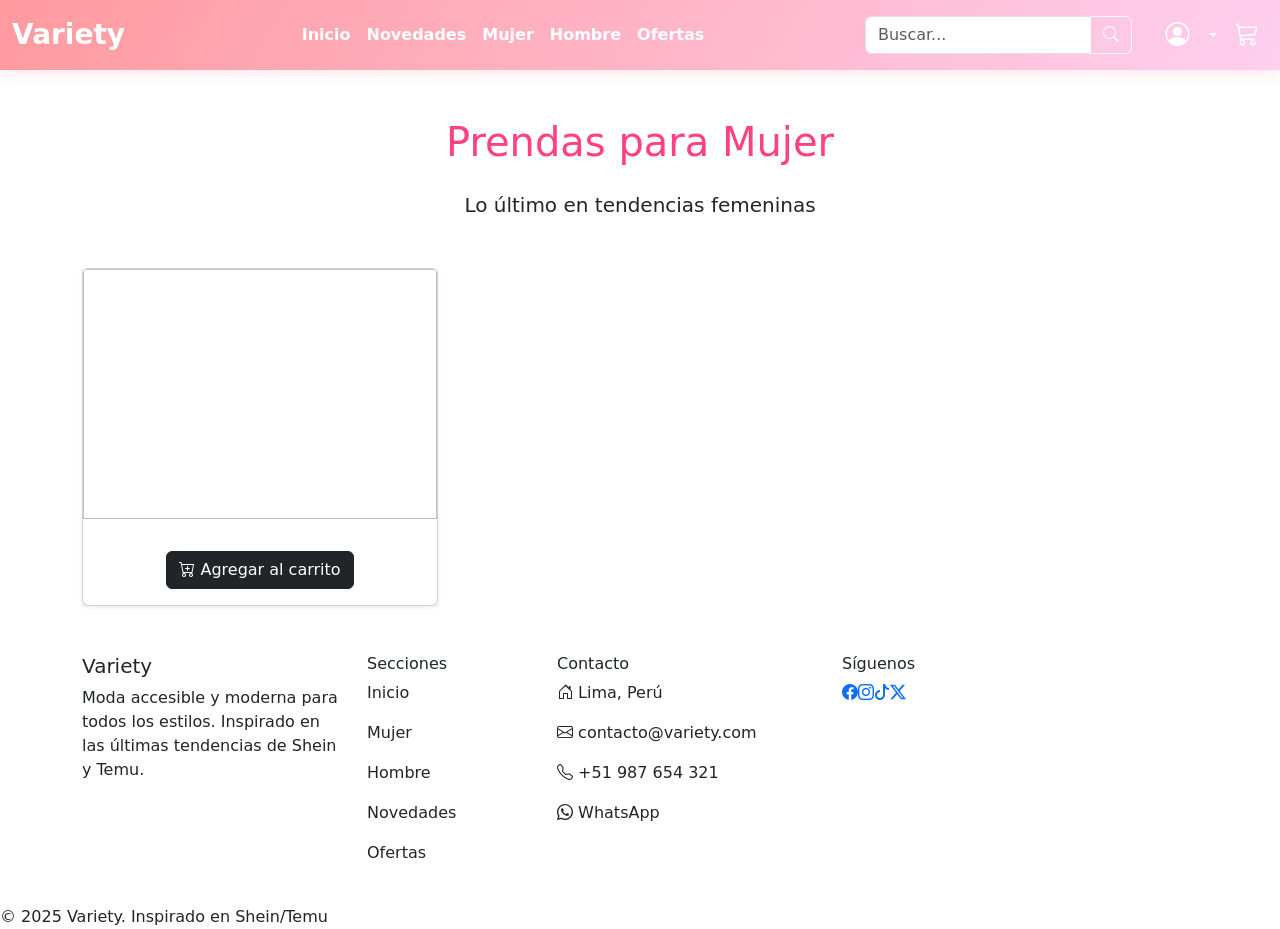
<file: src/main/resources/templates/mujer.html>
<!DOCTYPE html>
<html lang="es" xmlns:th="http://www.thymeleaf.org">
    <head>
        <meta charset="UTF-8">
        <meta name="viewport" content="width=device-width, initial-scale=1.0">
        <title>Variety - Mujer</title>
        <link href="https://cdn.jsdelivr.net/npm/bootstrap@5.3.2/dist/css/bootstrap.min.css" rel="stylesheet">
        <link rel="stylesheet" href="https://cdn.jsdelivr.net/npm/bootstrap-icons@1.11.0/font/bootstrap-icons.css">
        <link rel="stylesheet" th:href="@{/styles.css}">
    </head>
    <body>
        <header>
            <nav class="navbar navbar-expand-md navbar-light sticky-top" style="background: linear-gradient(120deg, #ff9a9e, #fecfef); box-shadow: 0 4px 12px rgba(255,182,193,0.3);">
                <div class="container-fluid">
                    <a class="navbar-brand fw-bold text-white fs-3" th:href="@{/}">Variety</a>
                    <button class="navbar-toggler" type="button" data-bs-toggle="collapse" data-bs-target="#navbarNav">
                        <span class="navbar-toggler-icon"></span>
                    </button>
                    <div class="collapse navbar-collapse" id="navbarNav">
                        <ul class="navbar-nav mx-auto">
                            <li class="nav-item"><a class="nav-link text-white fw-semibold" th:href="@{/}">Inicio</a></li>
                            <li class="nav-item"><a class="nav-link text-white fw-semibold" th:href="@{/novedades}">Novedades</a></li>
                            <li class="nav-item"><a class="nav-link text-white fw-semibold active" th:href="@{/mujer}">Mujer</a></li>
                            <li class="nav-item"><a class="nav-link text-white fw-semibold" th:href="@{/hombre}">Hombre</a></li>
                            <li class="nav-item"><a class="nav-link text-white fw-semibold" th:href="@{/ofertas}">Ofertas</a></li>
                        </ul>
                        <div class="d-flex align-items-center">
                            <form class="d-flex me-4" th:action="@{/buscar}" method="get">
                                <div class="input-group">
                                    <input name="q" class="form-control" type="search" placeholder="Buscar..." style="min-width: 200px;" th:value="${param.q}" list="suggestions">
                                    <datalist id="suggestions"></datalist>
                                    <button class="btn btn-outline-light" type="submit"><i class="bi bi-search"></i></button>
                                </div>
                            </form>
                        </div>
                    </div>

                    <div class="d-flex align-items-center gap-2 ms-2">
                        <div class="dropdown" id="userDropdown">
                            <button class="btn btn-link text-white dropdown-toggle d-flex align-items-center gap-2 p-0" type="button" data-bs-toggle="dropdown" aria-expanded="false" style="text-decoration: none;">
                                <i class="bi bi-person-circle fs-4"></i>
                                <span class="d-none d-md-inline" th:text="${usuario != null ? '¡Hola, ' + usuario + '!' : '¡Hola! Inicia sesión'}"></span>
                            </button>
                            <ul class="dropdown-menu dropdown-menu-end shadow-lg border-0 rounded-3" style="min-width: 300px;">
                                <th:block th:if="${usuario == null}">
                                    <li class="px-3 py-2 text-center border-bottom"><small class="text-muted">Ingresa tu usuario y contraseña</small></li>
                                    <li><a class="dropdown-item py-2" th:href="@{/login}"><i class="bi bi-box-arrow-in-right me-2"></i>Iniciar sesión</a></li>
                                    <li><hr class="dropdown-divider my-2"></li>
                                    <li><a class="dropdown-item py-2" href="#" data-bs-toggle="modal" data-bs-target="#registerModal"><i class="bi bi-person-plus me-2"></i>Crear cuenta</a></li>
                                </th:block>
                                <th:block th:if="${usuario != null}">
                                    <li class="px-3 py-2 border-bottom"><small class="text-muted">Bienvenido, <strong th:text="${usuario}"></strong></small></li>
                                    <li><a class="dropdown-item py-2" th:href="@{/perfil}"><i class="bi bi-person me-2"></i>Mi perfil</a></li>
                                    <li><a class="dropdown-item py-2" th:href="@{/pedido}"><i class="bi bi-bag me-2"></i>Mis pedidos</a></li>
                                    <li><a class="dropdown-item py-2" th:href="@{/favoritos}"><i class="bi bi-heart me-2"></i>Favoritos</a></li>
                                    <li><hr class="dropdown-divider my-2"></li>
                                    <li><a class="dropdown-item py-2 text-danger" th:href="@{/logout}"><i class="bi bi-box-arrow-right me-2"></i>Cerrar sesión</a></li>
                                </th:block>
                            </ul>
                        </div>

                        <div class="position-relative">
                            <button class="btn btn-link text-white p-2" type="button" data-bs-toggle="offcanvas" data-bs-target="#cartOffcanvas" aria-controls="cartOffcanvas">
                                <i class="bi bi-cart3 fs-4"></i>
                                <span id="cart-count" class="position-absolute top-0 start-100 translate-middle badge rounded-pill bg-danger" th:classappend="${cartSize == 0} ? 'd-none' : ''" th:text="${cartSize}"></span>
                            </button>
                        </div>
                    </div>
                </div>
            </nav>
        </header>

    <!-- Offcanvas del carrito -->
    <div class="offcanvas offcanvas-end" tabindex="-1" id="cartOffcanvas">
        <div class="offcanvas-header">
            <h5 class="offcanvas-title"><i class="bi bi-cart3 me-2"></i> Mi Carrito</h5>
            <button type="button" class="btn-close" data-bs-dismiss="offcanvas"></button>
        </div>
        <div class="offcanvas-body" id="cart-body">
            <div id="cart-empty" class="text-center text-muted py-5" th:classappend="${cartSize > 0} ? 'd-none' : ''">
                <i class="bi bi-cart-x display-4 mb-3"></i>
                <p>Tu carrito está vacío</p>
                <small>Agrega productos para verlos aquí</small>
            </div>
            <div id="cart-content" th:classappend="${cartSize == 0} ? 'd-none' : ''">    
                <div id="cart-items" class="list-group mb-3">        
                    <div th:each="item : ${carrito}" class="list-group-item d-flex justify-content-between align-items-center">            
                        <div>                
                            <strong th:text="${item.producto.nombre}"></strong><br>                
                            <small th:text="'$' + ${item.producto.precio}"></small><br>                
                            <small class="text-muted">Cantidad: <span th:text="${item.cantidad}"></span></small>            
                        </div>
                        
                        <div class="d-flex align-items-center gap-2">                
                            <img th:src="@{${item.producto.imagen}}"                      
                                 alt="producto"                      
                                 style="width:50px;height:50px;object-fit:cover;border-radius:8px;">
                
                            <div class="d-flex flex-column">                    
                                <!-- SUMAR -->                    
                                <form th:action="@{'/carrito/sumar/producto/' + ${item.producto.id}}" method="post">                        
                                    <button class="btn btn-sm btn-outline-success mb-1">+</button>                    
                                </form>
                    
                                <!-- RESTAR -->                    
                                <form th:action="@{'/carrito/restar/producto/' + ${item.producto.id}}" method="post">                        
                                    <button class="btn btn-sm btn-outline-warning">-</button>                    
                                </form>                
                            </div>
                
                            <!-- ELIMINAR -->                
                            <form th:action="@{'/carrito/eliminar/producto/' + ${item.producto.id}}" method="post">                    
                                <button class="btn btn-sm btn-outline-danger">                        
                                    <i class="bi bi-trash"></i>                    
                                </button>                
                            </form>            
                        </div>        
                    </div>    
                </div>    
                <hr>    
                <div class="d-flex justify-content-between mb-3">        
                    <strong>Total:</strong>        
                    <strong id="cart-total"                 
                            th:text="' $' + ${#numbers.formatDecimal(total, 1, 'COMMA', 2, 'POINT')}">        
                    </strong>    
                </div>
    
                <form th:action="@{/carrito/vaciar}" method="post">        
                    <button type="submit" class="btn btn-danger w-100 mb-2">            
                        <i class="bi bi-x-circle"></i> Vaciar carrito       
                    </button>
                </form>
    
                <a th:href="@{/pedido}" class="btn btn-primary w-100"        
                   style="background:#ff4081;border:none;">       
                    <i class="bi bi-credit-card"></i> Procesar pedido    
                </a>
            </div>        
        </div>
    </div>

        
    <main class="container my-5">    
        <h1 class="mb-4 text-center" style="color:#ff4081;">Prendas para Mujer</h1>    
        <p class="lead text-center mb-5">Lo último en tendencias femeninas</p>    
        <div class="row g-4">        
            <div class="col-md-4" th:each="p : ${productos}">            
                <div class="card h-100 shadow-sm">                
                    <img th:src="@{${p.imagen}}" th:alt="${p.nombre}" class="card-img-top" style="height:250px;object-fit:cover;">                                    
                    <div class="card-body text-center">                                            
                        <h5 class="card-title" th:text="${p.nombre}"></h5>                    
                        <p class="card-text text-danger fw-bold" th:text="'$' + ${p.precio}"></p>
                    
                        <!-- Botón AJAX -->                    
                        <button type="button"                            
                                class="btn btn-dark btn-add-to-cart"                            
                                th:data-id="${p.id}">                        
                            <i class="bi bi-cart-plus"></i> Agregar al carrito                    
                        </button>                
                    </div>            
                </div>        
            </div>    
        </div>        
    </main>


        <div class="modal fade" id="registerModal" tabindex="-1">
            <div class="modal-dialog modal-dialog-centered">
                <div class="modal-content">
                    <div class="modal-header border-0"><h5 class="modal-title">Crear nueva cuenta</h5><button type="button" class="btn-close" data-bs-dismiss="modal"></button></div>
                    <div class="modal-body">
                        <form th:action="@{/register}" method="post">
                            <div th:if="${errorRegistro}" class="alert alert-danger text-center"><i class="bi bi-exclamation-triangle-fill me-2"></i><span th:text="${errorRegistro}"></span></div>
                            <div class="row"><div class="col-md-6 mb-3"><label class="form-label">Nombre</label><input type="text" name="nombre" class="form-control" required></div><div class="col-md-6 mb-3"><label class="form-label">Apellido</label><input type="text" name="apellido" class="form-control" required></div></div>
                            <div class="mb-3"><label class="form-label">Email</label><input type="email" name="correo" class="form-control" required></div>
                            <div class="mb-3"><label class="form-label">Usuario</label><input type="text" name="usuario" class="form-control" required></div>
                            <div class="mb-3"><label class="form-label">Contraseña</label><input type="password" name="password" class="form-control" required></div>
                            <div class="mb-3"><label class="form-label">Confirmar contraseña</label><input type="password" name="confirmPassword" class="form-control" required></div>
                            <div class="modal-footer border-0"><button type="button" class="btn btn-secondary" data-bs-dismiss="modal">Cancelar</button><button type="submit" class="btn btn-primary" style="background:#ff4081; border:none;">Crear cuenta</button></div>
                        </form>
                    </div>
                </div>
            </div>
        </div>

        <footer>
            <div class="container text-center text-md-start">
                <div class="row">
                    <div class="col-md-3 col-lg-3 col-xl-3 mx-auto mb-4"><h5>Variety</h5><p>Moda accesible y moderna para todos los estilos. Inspirado en las últimas tendencias de Shein y Temu.</p></div>
                    <div class="col-md-2 col-lg-2 col-xl-2 mx-auto mb-4 secciones"><h6>Secciones</h6><p><a th:href="@{/}">Inicio</a></p><p><a th:href="@{/mujer}">Mujer</a></p><p><a th:href="@{/hombre}">Hombre</a></p><p><a th:href="@{/novedades}">Novedades</a></p><p><a th:href="@{/ofertas}">Ofertas</a></p></div>
                    <div class="col-md-3 col-lg-3 col-xl-3 mx-auto mb-4 contacto"><h6>Contacto</h6><p><i class="bi bi-house-door"></i> Lima, Perú</p><p><i class="bi bi-envelope"></i> contacto@variety.com</p><p><i class="bi bi-telephone"></i> +51 987 654 321</p><p><i class="bi bi-whatsapp"></i> WhatsApp</p></div>
                    <div class="col-md-4 col-lg-4 col-xl-4 mx-auto mb-md-0 mb-4"><h6>Síguenos</h6><div class="social-icons"><a href="#"><i class="bi bi-facebook"></i></a><a href="#"><i class="bi bi-instagram"></i></a><a href="#"><i class="bi bi-tiktok"></i></a><a href="#"><i class="bi bi-twitter-x"></i></a></div></div>
                </div>
            </div>
            <div class="footer-bottom">&copy; 2025 Variety. Inspirado en Shein/Temu</div>
        </footer>

        <script src="https://cdn.jsdelivr.net/npm/bootstrap@5.3.2/dist/js/bootstrap.bundle.min.js"></script>
        <script th:src="@{/autocomplete.js}"></script>
        <script th:src="@{/cart-ajax.js}"></script>
        <script th:src="@{/Session.js}"></script>
    </body>
</html>
</file>
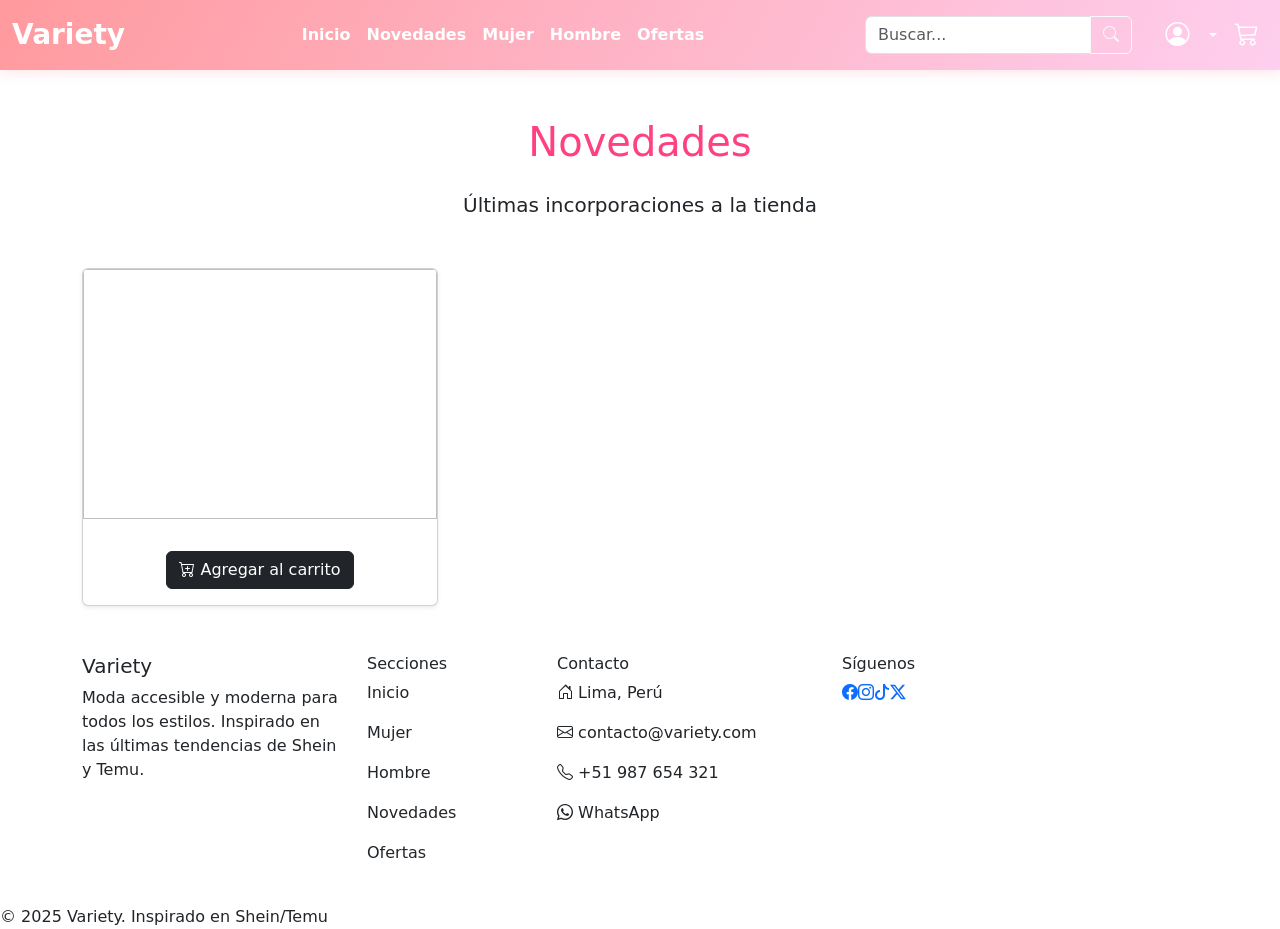
<file: src/main/resources/templates/novedades.html>
<!DOCTYPE html>
<html lang="es" xmlns:th="http://www.thymeleaf.org">
<head>
    <meta charset="UTF-8">
    <meta name="viewport" content="width=device-width, initial-scale=1.0">
    <title>Variety - Novedades</title>
    <link href="https://cdn.jsdelivr.net/npm/bootstrap@5.3.2/dist/css/bootstrap.min.css" rel="stylesheet">
    <link rel="stylesheet" href="https://cdn.jsdelivr.net/npm/bootstrap-icons@1.11.0/font/bootstrap-icons.css">
    <link rel="stylesheet" th:href="@{/styles.css}">
</head>
<body>
    <header>
        <nav class="navbar navbar-expand-md navbar-light sticky-top" style="background: linear-gradient(120deg, #ff9a9e, #fecfef); box-shadow: 0 4px 12px rgba(255,182,193,0.3);">
            <div class="container-fluid">
                <a class="navbar-brand fw-bold text-white fs-3" th:href="@{/}">Variety</a>
                <button class="navbar-toggler" type="button" data-bs-toggle="collapse" data-bs-target="#navbarNav">
                    <span class="navbar-toggler-icon"></span>
                </button>
                <div class="collapse navbar-collapse" id="navbarNav">
                    <ul class="navbar-nav mx-auto">
                        <li class="nav-item"><a class="nav-link text-white fw-semibold" th:href="@{/}">Inicio</a></li>
                        <li class="nav-item"><a class="nav-link text-white fw-semibold active" th:href="@{/novedades}">Novedades</a></li>
                        <li class="nav-item"><a class="nav-link text-white fw-semibold" th:href="@{/mujer}">Mujer</a></li>
                        <li class="nav-item"><a class="nav-link text-white fw-semibold" th:href="@{/hombre}">Hombre</a></li>
                        <li class="nav-item"><a class="nav-link text-white fw-semibold" th:href="@{/ofertas}">Ofertas</a></li>
                    </ul>
                    <div class="d-flex align-items-center">
                        <form class="d-flex me-4" th:action="@{/buscar}" method="get">
                            <div class="input-group">
                                <input name="q" class="form-control" type="search" placeholder="Buscar..." style="min-width: 200px;" th:value="${param.q}" list="suggestions">
                                <datalist id="suggestions"></datalist>
                                <button class="btn btn-outline-light" type="submit"><i class="bi bi-search"></i></button>
                            </div>
                        </form>
                    </div>
                </div>

                <div class="d-flex align-items-center gap-2 ms-2">
                    <div class="dropdown" id="userDropdown">
                        <button class="btn btn-link text-white dropdown-toggle d-flex align-items-center gap-2 p-0" type="button" data-bs-toggle="dropdown" aria-expanded="false" style="text-decoration: none;">
                            <i class="bi bi-person-circle fs-4"></i>
                            <span class="d-none d-md-inline" th:text="${usuario != null ? '¡Hola, ' + usuario + '!' : '¡Hola! Inicia sesión'}"></span>
                        </button>
                        <ul class="dropdown-menu dropdown-menu-end shadow-lg border-0 rounded-3" style="min-width: 300px;">
                            <th:block th:if="${usuario == null}">
                                <li class="px-3 py-2 text-center border-bottom"><small class="text-muted">Ingresa tu usuario y contraseña</small></li>
                                <li><a class="dropdown-item py-2" th:href="@{/login}"><i class="bi bi-box-arrow-in-right me-2"></i>Iniciar sesión</a></li>
                                <li><hr class="dropdown-divider my-2"></li>
                                <li><a class="dropdown-item py-2" href="#" data-bs-toggle="modal" data-bs-target="#registerModal"><i class="bi bi-person-plus me-2"></i>Crear cuenta</a></li>
                            </th:block>
                            <th:block th:if="${usuario != null}">
                                <li class="px-3 py-2 border-bottom"><small class="text-muted">Bienvenido, <strong th:text="${usuario}"></strong></small></li>
                                <li><a class="dropdown-item py-2" th:href="@{/perfil}"><i class="bi bi-person me-2"></i>Mi perfil</a></li>
                                <li><a class="dropdown-item py-2" th:href="@{/pedido}"><i class="bi bi-bag me-2"></i>Mis pedidos</a></li>
                                <li><a class="dropdown-item py-2" th:href="@{/favoritos}"><i class="bi bi-heart me-2"></i>Favoritos</a></li>
                                <li><hr class="dropdown-divider my-2"></li>
                                <li><a class="dropdown-item py-2 text-danger" th:href="@{/logout}"><i class="bi bi-box-arrow-right me-2"></i>Cerrar sesión</a></li>
                            </th:block>
                        </ul>
                    </div>

                    <div class="position-relative">
                        <button class="btn btn-link text-white p-2" type="button" data-bs-toggle="offcanvas" data-bs-target="#cartOffcanvas" aria-controls="cartOffcanvas">
                            <i class="bi bi-cart3 fs-4"></i>
                            <span id="cart-count" class="position-absolute top-0 start-100 translate-middle badge rounded-pill bg-danger" th:classappend="${cartSize == 0} ? 'd-none' : ''" th:text="${cartSize}"></span>
                        </button>
                    </div>
                </div>
            </div>
        </nav>
    </header>

    <!-- Offcanvas del carrito -->
    <div class="offcanvas offcanvas-end" tabindex="-1" id="cartOffcanvas">
        <div class="offcanvas-header">
            <h5 class="offcanvas-title"><i class="bi bi-cart3 me-2"></i> Mi Carrito</h5>
            <button type="button" class="btn-close" data-bs-dismiss="offcanvas"></button>
        </div>
        <div class="offcanvas-body" id="cart-body">
            <div id="cart-empty" class="text-center text-muted py-5" th:classappend="${cartSize > 0} ? 'd-none' : ''">
                <i class="bi bi-cart-x display-4 mb-3"></i>
                <p>Tu carrito está vacío</p>
                <small>Agrega productos para verlos aquí</small>
            </div>
            <div id="cart-content" th:classappend="${cartSize == 0} ? 'd-none' : ''">    
                <div id="cart-items" class="list-group mb-3">        
                    <div th:each="item : ${carrito}" class="list-group-item d-flex justify-content-between align-items-center">            
                        <div>                
                            <strong th:text="${item.producto.nombre}"></strong><br>                
                            <small th:text="'$' + ${item.producto.precio}"></small><br>                
                            <small class="text-muted">Cantidad: <span th:text="${item.cantidad}"></span></small>            
                        </div>
                        
                        <div class="d-flex align-items-center gap-2">                
                            <img th:src="@{${item.producto.imagen}}"                      
                                 alt="producto"                      
                                 style="width:50px;height:50px;object-fit:cover;border-radius:8px;">
                
                            <div class="d-flex flex-column">                    
                                <!-- SUMAR -->                    
                                <form th:action="@{'/carrito/sumar/producto/' + ${item.producto.id}}" method="post">                        
                                    <button class="btn btn-sm btn-outline-success mb-1">+</button>                    
                                </form>
                    
                                <!-- RESTAR -->                    
                                <form th:action="@{'/carrito/restar/producto/' + ${item.producto.id}}" method="post">                        
                                    <button class="btn btn-sm btn-outline-warning">-</button>                    
                                </form>                
                            </div>
                
                            <!-- ELIMINAR -->                
                            <form th:action="@{'/carrito/eliminar/producto/' + ${item.producto.id}}" method="post">                    
                                <button class="btn btn-sm btn-outline-danger">                        
                                    <i class="bi bi-trash"></i>                    
                                </button>                
                            </form>            
                        </div>        
                    </div>    
                </div>    
                <hr>    
                <div class="d-flex justify-content-between mb-3">        
                    <strong>Total:</strong>        
                    <strong id="cart-total"                 
                            th:text="' $' + ${#numbers.formatDecimal(total, 1, 'COMMA', 2, 'POINT')}">        
                    </strong>    
                </div>
    
                <form th:action="@{/carrito/vaciar}" method="post">        
                    <button type="submit" class="btn btn-danger w-100 mb-2">            
                        <i class="bi bi-x-circle"></i> Vaciar carrito       
                    </button>
                </form>
    
                <a th:href="@{/pedido}" class="btn btn-primary w-100"        
                   style="background:#ff4081;border:none;">       
                    <i class="bi bi-credit-card"></i> Procesar pedido    
                </a>
            </div>        
        </div>
    </div>

    <main class="container my-5">
    <h1 class="mb-4 text-center" style="color:#ff4081;">Novedades</h1>
    <p class="lead text-center mb-5">Últimas incorporaciones a la tienda</p>

    <div class="row g-4">
        <div class="col-md-4" th:each="p : ${productos}">
            <div class="card h-100 shadow-sm">

                <img th:src="@{${p.imagen}}"
                     th:alt="${p.nombre}"
                     class="card-img-top"
                     style="height:250px;object-fit:cover;">

                <div class="card-body text-center">

                    <h5 class="card-title" th:text="${p.nombre}"></h5>
                    <p class="card-text text-danger fw-bold" th:text="'$' + ${p.precio}"></p>

                    <!-- Botón AJAX -->
                    <button type="button"
                            class="btn btn-dark btn-add-to-cart"
                            th:data-id="${p.id}">
                        <i class="bi bi-cart-plus"></i> Agregar al carrito
                    </button>

                </div>
            </div>
        </div>
    </div>
</main>


    <div class="modal fade" id="registerModal" tabindex="-1">
        <div class="modal-dialog modal-dialog-centered">
            <div class="modal-content">
                <div class="modal-header border-0"><h5 class="modal-title">Crear nueva cuenta</h5><button type="button" class="btn-close" data-bs-dismiss="modal"></button></div>
                <div class="modal-body">
                    <form th:action="@{/register}" method="post">
                        <div th:if="${errorRegistro}" class="alert alert-danger text-center"><i class="bi bi-exclamation-triangle-fill me-2"></i><span th:text="${errorRegistro}"></span></div>
                        <div class="row"><div class="col-md-6 mb-3"><label class="form-label">Nombre</label><input type="text" name="nombre" class="form-control" required></div><div class="col-md-6 mb-3"><label class="form-label">Apellido</label><input type="text" name="apellido" class="form-control" required></div></div>
                        <div class="mb-3"><label class="form-label">Email</label><input type="email" name="correo" class="form-control" required></div>
                        <div class="mb-3"><label class="form-label">Usuario</label><input type="text" name="usuario" class="form-control" required></div>
                        <div class="mb-3"><label class="form-label">Contraseña</label><input type="password" name="password" class="form-control" required></div>
                        <div class="mb-3"><label class="form-label">Confirmar contraseña</label><input type="password" name="confirmPassword" class="form-control" required></div>
                        <div class="modal-footer border-0"><button type="button" class="btn btn-secondary" data-bs-dismiss="modal">Cancelar</button><button type="submit" class="btn btn-primary" style="background:#ff4081;border:none;">Crear cuenta</button></div>
                    </form>
                </div>
            </div>
        </div>
    </div>

    <footer>
        <div class="container text-center text-md-start">
            <div class="row">
                <div class="col-md-3 col-lg-3 col-xl-3 mx-auto mb-4"><h5>Variety</h5><p>Moda accesible y moderna para todos los estilos. Inspirado en las últimas tendencias de Shein y Temu.</p></div>
                <div class="col-md-2 col-lg-2 col-xl-2 mx-auto mb-4 secciones"><h6>Secciones</h6><p><a th:href="@{/}">Inicio</a></p><p><a th:href="@{/mujer}">Mujer</a></p><p><a th:href="@{/hombre}">Hombre</a></p><p><a th:href="@{/novedades}">Novedades</a></p><p><a th:href="@{/ofertas}">Ofertas</a></p></div>
                <div class="col-md-3 col-lg-3 col-xl-3 mx-auto mb-4 contacto"><h6>Contacto</h6><p><i class="bi bi-house-door"></i> Lima, Perú</p><p><i class="bi bi-envelope"></i> contacto@variety.com</p><p><i class="bi bi-telephone"></i> +51 987 654 321</p><p><i class="bi bi-whatsapp"></i> WhatsApp</p></div>
                <div class="col-md-4 col-lg-4 col-xl-4 mx-auto mb-md-0 mb-4"><h6>Síguenos</h6><div class="social-icons"><a href="#"><i class="bi bi-facebook"></i></a><a href="#"><i class="bi bi-instagram"></i></a><a href="#"><i class="bi bi-tiktok"></i></a><a href="#"><i class="bi bi-twitter-x"></i></a></div></div>
            </div>
        </div>
        <div class="footer-bottom">&copy; 2025 Variety. Inspirado en Shein/Temu</div>
    </footer>

    <script src="https://cdn.jsdelivr.net/npm/bootstrap@5.3.2/dist/js/bootstrap.bundle.min.js"></script>
    <script th:src="@{/autocomplete.js}"></script>
    <script th:src="@{/cart-ajax.js}"></script>
    <script th:src="@{/Session.js}"></script>
</body>
</html>
</file>
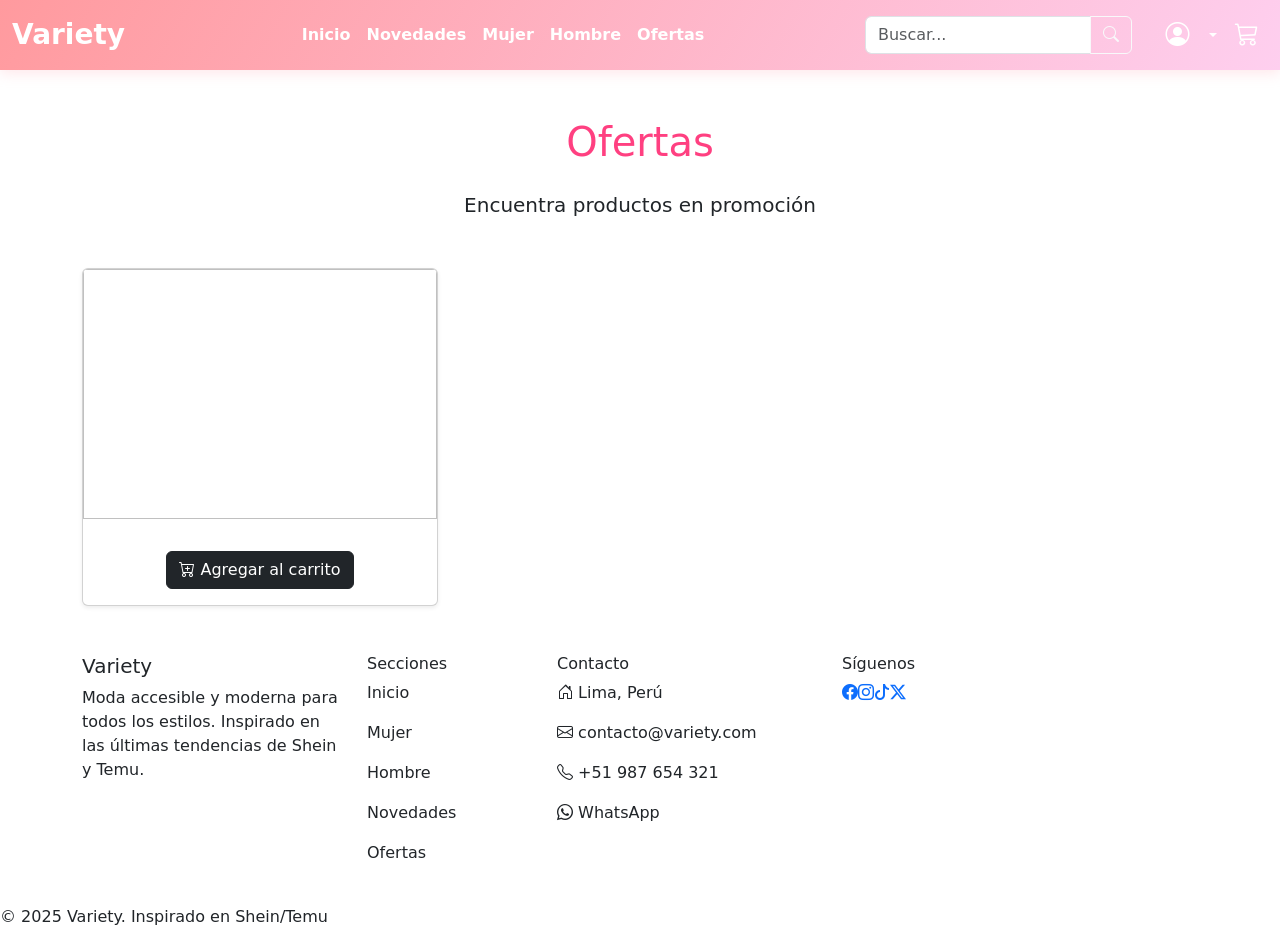
<file: src/main/resources/templates/ofertas.html>
<!DOCTYPE html>
<!--
Click nbfs://nbhost/SystemFileSystem/Templates/Licenses/license-default.txt to change this license
Click nbfs://nbhost/SystemFileSystem/Templates/Other/html.html to edit this template
-->
<html xmlns:th="http://www.thymeleaf.org" lang="es">
<head>
<!DOCTYPE html>
<html lang="es" xmlns:th="http://www.thymeleaf.org">
<head>
    <meta charset="UTF-8">
    <meta name="viewport" content="width=device-width, initial-scale=1.0">
    <title>Variety - Ofertas</title>
    <link href="https://cdn.jsdelivr.net/npm/bootstrap@5.3.2/dist/css/bootstrap.min.css" rel="stylesheet">
    <link rel="stylesheet" href="https://cdn.jsdelivr.net/npm/bootstrap-icons@1.11.0/font/bootstrap-icons.css">
    <link rel="stylesheet" th:href="@{/styles.css}">
</head>
<body>
    <header>
        <nav class="navbar navbar-expand-md navbar-light sticky-top" style="background: linear-gradient(120deg, #ff9a9e, #fecfef); box-shadow: 0 4px 12px rgba(255,182,193,0.3);">
            <div class="container-fluid">
                <a class="navbar-brand fw-bold text-white fs-3" th:href="@{/}">Variety</a>
                <button class="navbar-toggler" type="button" data-bs-toggle="collapse" data-bs-target="#navbarNav">
                    <span class="navbar-toggler-icon"></span>
                </button>
                <div class="collapse navbar-collapse" id="navbarNav">
                    <ul class="navbar-nav mx-auto">
                        <li class="nav-item"><a class="nav-link text-white fw-semibold" th:href="@{/}">Inicio</a></li>
                        <li class="nav-item"><a class="nav-link text-white fw-semibold" th:href="@{/novedades}">Novedades</a></li>
                        <li class="nav-item"><a class="nav-link text-white fw-semibold" th:href="@{/mujer}">Mujer</a></li>
                        <li class="nav-item"><a class="nav-link text-white fw-semibold" th:href="@{/hombre}">Hombre</a></li>
                        <li class="nav-item"><a class="nav-link text-white fw-semibold active" th:href="@{/ofertas}">Ofertas</a></li>
                    </ul>
                    <div class="d-flex align-items-center">
                        <form class="d-flex me-4" th:action="@{/buscar}" method="get">
                            <div class="input-group">
                                <input name="q" class="form-control" type="search" placeholder="Buscar..." style="min-width: 200px;" th:value="${param.q}" list="suggestions">
                                <datalist id="suggestions"></datalist>
                                <button class="btn btn-outline-light" type="submit"><i class="bi bi-search"></i></button>
                            </div>
                        </form>
                    </div>
                </div>

                <div class="d-flex align-items-center gap-2 ms-2">
                    <div class="dropdown" id="userDropdown">
                        <button class="btn btn-link text-white dropdown-toggle d-flex align-items-center gap-2 p-0" type="button" data-bs-toggle="dropdown" aria-expanded="false" style="text-decoration: none;">
                            <i class="bi bi-person-circle fs-4"></i>
                            <span class="d-none d-md-inline" th:text="${usuario != null ? '¡Hola, ' + usuario + '!' : '¡Hola! Inicia sesión'}"></span>
                        </button>
                        <ul class="dropdown-menu dropdown-menu-end shadow-lg border-0 rounded-3" style="min-width: 300px;">
                            <th:block th:if="${usuario == null}">
                                <li class="px-3 py-2 text-center border-bottom"><small class="text-muted">Ingresa tu usuario y contraseña</small></li>
                                <li><a class="dropdown-item py-2" th:href="@{/login}"><i class="bi bi-box-arrow-in-right me-2"></i>Iniciar sesión</a></li>
                                <li><hr class="dropdown-divider my-2"></li>
                                <li><a class="dropdown-item py-2" href="#" data-bs-toggle="modal" data-bs-target="#registerModal"><i class="bi bi-person-plus me-2"></i>Crear cuenta</a></li>
                            </th:block>
                            <th:block th:if="${usuario != null}">
                                <li class="px-3 py-2 border-bottom"><small class="text-muted">Bienvenido, <strong th:text="${usuario}"></strong></small></li>
                                <li><a class="dropdown-item py-2" th:href="@{/perfil}"><i class="bi bi-person me-2"></i>Mi perfil</a></li>
                                <li><a class="dropdown-item py-2" th:href="@{/favoritos}"><i class="bi bi-heart me-2"></i>Favoritos</a></li>
                                <li><a class="dropdown-item py-2" th:href="@{/pedido}"><i class="bi bi-bag me-2"></i>Mis pedidos</a></li>
                                <li><hr class="dropdown-divider my-2"></li>
                                <li><a class="dropdown-item py-2 text-danger" th:href="@{/logout}"><i class="bi bi-box-arrow-right me-2"></i>Cerrar sesión</a></li>
                            </th:block>
                        </ul>
                    </div>

                    <div class="position-relative">
                        <button class="btn btn-link text-white p-2" type="button" data-bs-toggle="offcanvas" data-bs-target="#cartOffcanvas" aria-controls="cartOffcanvas">
                            <i class="bi bi-cart3 fs-4"></i>
                            <span id="cart-count" class="position-absolute top-0 start-100 translate-middle badge rounded-pill bg-danger" th:classappend="${cartSize == 0} ? 'd-none' : ''" th:text="${cartSize}"></span>
                        </button>
                    </div>
                </div>
            </div>
        </nav>
    </header>

    <!-- Offcanvas del carrito -->
    <div class="offcanvas offcanvas-end" tabindex="-1" id="cartOffcanvas">
        <div class="offcanvas-header">
            <h5 class="offcanvas-title"><i class="bi bi-cart3 me-2"></i> Mi Carrito</h5>
            <button type="button" class="btn-close" data-bs-dismiss="offcanvas"></button>
        </div>
        <div class="offcanvas-body" id="cart-body">
            <div id="cart-empty" class="text-center text-muted py-5" th:classappend="${cartSize > 0} ? 'd-none' : ''">
                <i class="bi bi-cart-x display-4 mb-3"></i>
                <p>Tu carrito está vacío</p>
                <small>Agrega productos para verlos aquí</small>
            </div>
            <div id="cart-content" th:classappend="${cartSize == 0} ? 'd-none' : ''">    
                <div id="cart-items" class="list-group mb-3">        
                    <div th:each="item : ${carrito}" class="list-group-item d-flex justify-content-between align-items-center">            
                        <div>                
                            <strong th:text="${item.producto.nombre}"></strong><br>                
                            <small th:text="'$' + ${item.producto.precio}"></small><br>                
                            <small class="text-muted">Cantidad: <span th:text="${item.cantidad}"></span></small>            
                        </div>
                        
                        <div class="d-flex align-items-center gap-2">                
                            <img th:src="@{${item.producto.imagen}}"                      
                                 alt="producto"                      
                                 style="width:50px;height:50px;object-fit:cover;border-radius:8px;">
                
                            <div class="d-flex flex-column">                    
                                <!-- SUMAR -->                    
                                <form th:action="@{'/carrito/sumar/producto/' + ${item.producto.id}}" method="post">                        
                                    <button class="btn btn-sm btn-outline-success mb-1">+</button>                    
                                </form>
                    
                                <!-- RESTAR -->                    
                                <form th:action="@{'/carrito/restar/producto/' + ${item.producto.id}}" method="post">                        
                                    <button class="btn btn-sm btn-outline-warning">-</button>                    
                                </form>                
                            </div>
                
                            <!-- ELIMINAR -->                
                            <form th:action="@{'/carrito/eliminar/producto/' + ${item.producto.id}}" method="post">                    
                                <button class="btn btn-sm btn-outline-danger">                        
                                    <i class="bi bi-trash"></i>                    
                                </button>                
                            </form>            
                        </div>        
                    </div>    
                </div>    
                <hr>    
                <div class="d-flex justify-content-between mb-3">        
                    <strong>Total:</strong>        
                    <strong id="cart-total"                 
                            th:text="' $' + ${#numbers.formatDecimal(total, 1, 'COMMA', 2, 'POINT')}">        
                    </strong>    
                </div>
    
                <form th:action="@{/carrito/vaciar}" method="post">        
                    <button type="submit" class="btn btn-danger w-100 mb-2">            
                        <i class="bi bi-x-circle"></i> Vaciar carrito       
                    </button>
                </form>
    
                <a th:href="@{/pedido}" class="btn btn-primary w-100"        
                   style="background:#ff4081;border:none;">       
                    <i class="bi bi-credit-card"></i> Procesar pedido    
                </a>
            </div>        
        </div>
    </div>

    <main class="container my-5">
    <h1 class="mb-4 text-center" style="color:#ff4081;">Ofertas</h1>
    <p class="lead text-center mb-5">Encuentra productos en promoción</p>

    <div class="row g-4">
        <div class="col-md-4" th:each="p : ${productos}">
            <div class="card h-100 shadow-sm">

                <img th:src="@{${p.imagen}}"
                     th:alt="${p.nombre}"
                     class="card-img-top"
                     style="height:250px;object-fit:cover;">

                <div class="card-body text-center">

                    <h5 class="card-title" th:text="${p.nombre}"></h5>
                    <p class="card-text text-danger fw-bold" th:text="'$' + ${p.precio}"></p>

                    <!-- Botón AJAX -->
                    <button type="button"
                            class="btn btn-dark btn-add-to-cart"
                            th:data-id="${p.id}">
                        <i class="bi bi-cart-plus"></i> Agregar al carrito
                    </button>

                </div>
            </div>
        </div>
    </div>
    </main>


    <footer>
        <div class="container text-center text-md-start">
            <div class="row">
                <div class="col-md-3 col-lg-3 col-xl-3 mx-auto mb-4"><h5>Variety</h5><p>Moda accesible y moderna para todos los estilos. Inspirado en las últimas tendencias de Shein y Temu.</p></div>
                <div class="col-md-2 col-lg-2 col-xl-2 mx-auto mb-4 secciones"><h6>Secciones</h6><p><a th:href="@{/}">Inicio</a></p><p><a th:href="@{/mujer}">Mujer</a></p><p><a th:href="@{/hombre}">Hombre</a></p><p><a th:href="@{/novedades}">Novedades</a></p><p><a th:href="@{/ofertas}">Ofertas</a></p></div>
                <div class="col-md-3 col-lg-3 col-xl-3 mx-auto mb-4 contacto"><h6>Contacto</h6><p><i class="bi bi-house-door"></i> Lima, Perú</p><p><i class="bi bi-envelope"></i> contacto@variety.com</p><p><i class="bi bi-telephone"></i> +51 987 654 321</p><p><i class="bi bi-whatsapp"></i> WhatsApp</p></div>
                <div class="col-md-4 col-lg-4 col-xl-4 mx-auto mb-md-0 mb-4"><h6>Síguenos</h6><div class="social-icons"><a href="#"><i class="bi bi-facebook"></i></a><a href="#"><i class="bi bi-instagram"></i></a><a href="#"><i class="bi bi-tiktok"></i></a><a href="#"><i class="bi bi-twitter-x"></i></a></div></div>
            </div>
        </div>
        <div class="footer-bottom">&copy; 2025 Variety. Inspirado en Shein/Temu</div>
    </footer>

    <script src="https://cdn.jsdelivr.net/npm/bootstrap@5.3.2/dist/js/bootstrap.bundle.min.js"></script>
    <script th:src="@{/autocomplete.js}"></script>
    <script th:src="@{/cart-ajax.js}"></script>
    <script th:src="@{/Session.js}"></script>
</body>
</html>
</file>
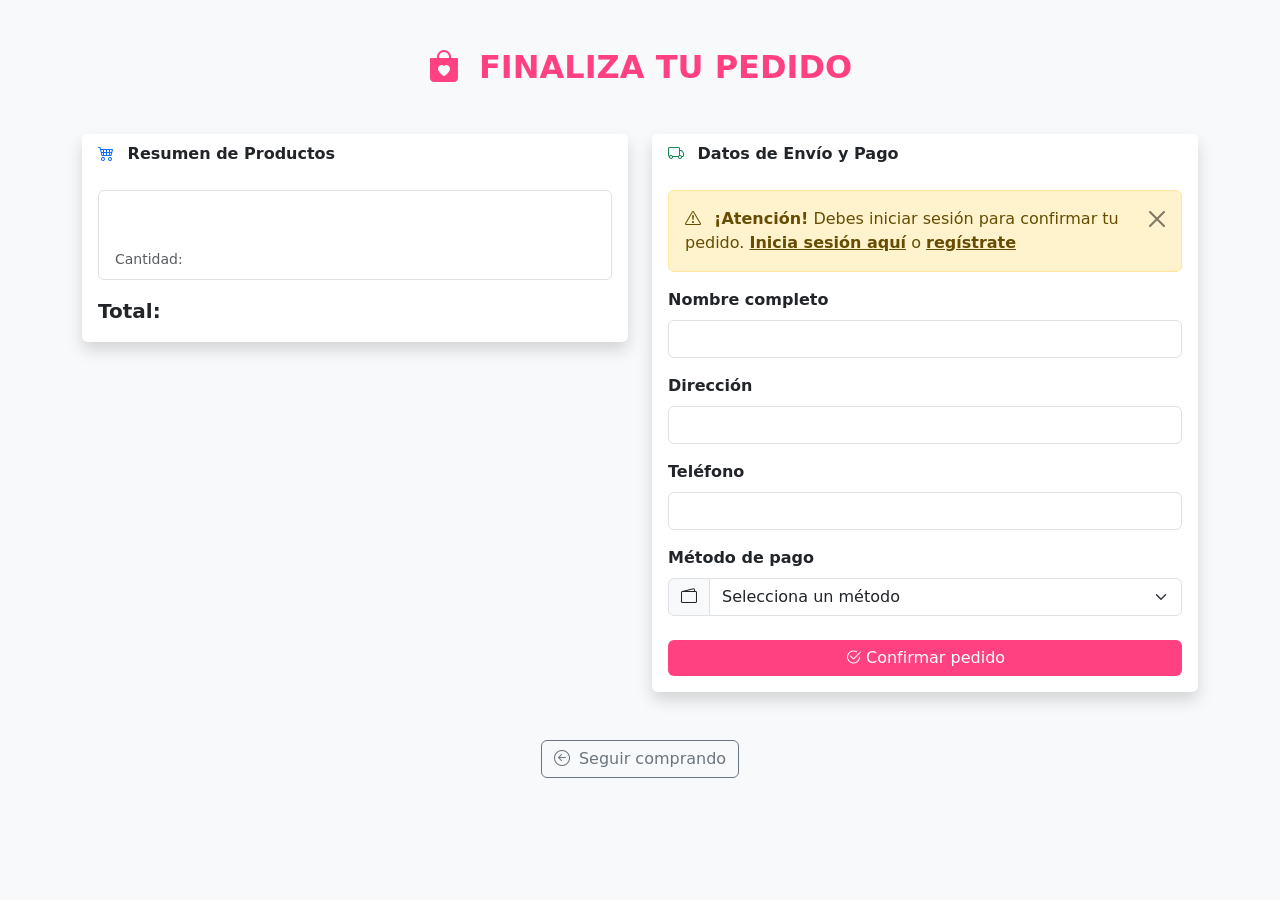
<file: src/main/resources/templates/pedido.html>
<!DOCTYPE html>
<html xmlns:th="http://www.thymeleaf.org" lang="es">
<head>
  <meta charset="UTF-8">
  <title>Finaliza tu Pedido - Variety</title>
  <link href="https://cdn.jsdelivr.net/npm/bootstrap@5.3.2/dist/css/bootstrap.min.css" rel="stylesheet">
  <link rel="stylesheet" href="https://cdn.jsdelivr.net/npm/bootstrap-icons@1.11.0/font/bootstrap-icons.css">
</head>

<body class="bg-light">

<div class="container my-5">
  <h2 class="text-center mb-5 fw-bold text-uppercase" style="color:#ff4081;">
    <i class="bi bi-bag-heart-fill me-2"></i> Finaliza tu Pedido
  </h2>

  <div class="row g-4">

    <!-- Resumen del carrito -->
    <div class="col-md-6">
      <div class="card shadow border-0">
        <div class="card-header bg-white border-0 fw-semibold">
          <i class="bi bi-cart4 me-2 text-primary"></i> Resumen de Productos
        </div>

        <div class="card-body">

          <ul class="list-group mb-3">

            <!-- ITEM DEL CARRITO -->
            <li class="list-group-item d-flex justify-content-between align-items-center"
                th:each="item : ${carrito}">

              <div>
                <strong th:text="${item.producto.nombre}"></strong><br>
                <small th:text="'S/ ' + ${item.producto.precio}"></small><br>
                <small class="text-muted">Cantidad: <span th:text="${item.cantidad}"></span></small>
              </div>

              <!-- Subtotal -->
              <span th:text="'S/ ' + ${item.producto.precio * item.cantidad}"></span>

            </li>
          </ul>

          <!-- TOTAL -->
          <div class="d-flex justify-content-between fs-5">
            <strong>Total:</strong>
            <strong th:text="'S/ ' + ${#numbers.formatDecimal(total, 1, 'COMMA', 2, 'POINT')}"></strong>
          </div>

        </div>
      </div>
    </div>

    <!-- Datos de envío -->
    <div class="col-md-6">
      <div class="card shadow border-0">
        <div class="card-header bg-white border-0 fw-semibold">
          <i class="bi bi-truck me-2 text-success"></i> Datos de Envío y Pago
        </div>

        <div class="card-body">

          <!-- Si NO está logueado, mostrar mensaje -->
          <div th:if="${usuarioLogueado == null}" class="alert alert-warning alert-dismissible fade show" role="alert">
            <i class="bi bi-exclamation-triangle me-2"></i>
            <strong>¡Atención!</strong> Debes iniciar sesión para confirmar tu pedido.
            <a th:href="@{/login}" class="alert-link fw-semibold">Inicia sesión aquí</a> o 
            <a th:href="@{/register}" class="alert-link fw-semibold">regístrate</a>
            <button type="button" class="btn-close" data-bs-dismiss="alert" aria-label="Close"></button>
          </div>

          <form th:action="@{/pedido/confirmar}" method="post">

            <div class="mb-3">
              <label class="form-label fw-semibold">Nombre completo</label>
              <input type="text" name="nombre" class="form-control" 
                     th:value="${usuarioLogueado != null ? usuarioLogueado.nombre : ''}" required>
            </div>

            <div class="mb-3">
              <label class="form-label fw-semibold">Dirección</label>
              <input type="text" name="direccion" class="form-control" required>
            </div>

            <div class="mb-3">
              <label class="form-label fw-semibold">Teléfono</label>
              <input type="text" name="telefono" class="form-control" required>
            </div>

            <div class="mb-4">
              <label class="form-label fw-semibold">Método de pago</label>
              <div class="input-group">
                <span class="input-group-text bg-light">
                  <i class="bi bi-wallet2"></i>
                </span>

                <select name="metodoPago" class="form-select" required>
                  <option value="" disabled selected>Selecciona un método</option>
                  <option value="Tarjeta de crédito">Tarjeta de crédito / débito</option>
                  <option value="Yape">Yape</option>
                  <option value="Plin">Plin</option>
                  <option value="Contra entrega">Pago contra entrega</option>
                </select>
              </div>
            </div>

            <!-- Usuario logueado si existe -->
            <input type="hidden" name="usuario.id"
                   th:value="${usuarioLogueado != null ? usuarioLogueado.id : ''}">

            <button type="submit" class="btn btn-primary w-100" style="background:#ff4081;border:none;"
                    th:disabled="${usuarioLogueado == null}">
              <i class="bi bi-check2-circle"></i> Confirmar pedido
            </button>

          </form>

        </div>
      </div>
    </div>

  </div>

  <!-- Botón volver -->
  <div class="text-center mt-5">
    <a th:href="@{/}" class="btn btn-outline-secondary">
      <i class="bi bi-arrow-left-circle me-1"></i> Seguir comprando
    </a>
  </div>
</div>

<script src="https://cdn.jsdelivr.net/npm/bootstrap@5.3.2/dist/js/bootstrap.bundle.min.js"></script>
<script>
  // Interceptar el formulario de pedido
  document.addEventListener('DOMContentLoaded', () => {
    const form = document.querySelector('form[action*="/pedido/confirmar"]');
    const isLoggedIn = document.querySelector('input[name="usuario.id"]')?.value;

    if (form) {
      form.addEventListener('submit', (e) => {
        // Si no está logueado, prevenir envío y redirigir a login
        if (!isLoggedIn) {
          e.preventDefault();
          window.location.href = '/login';
        }
      });
    }
  });
</script>
</body>
</html>
</file>
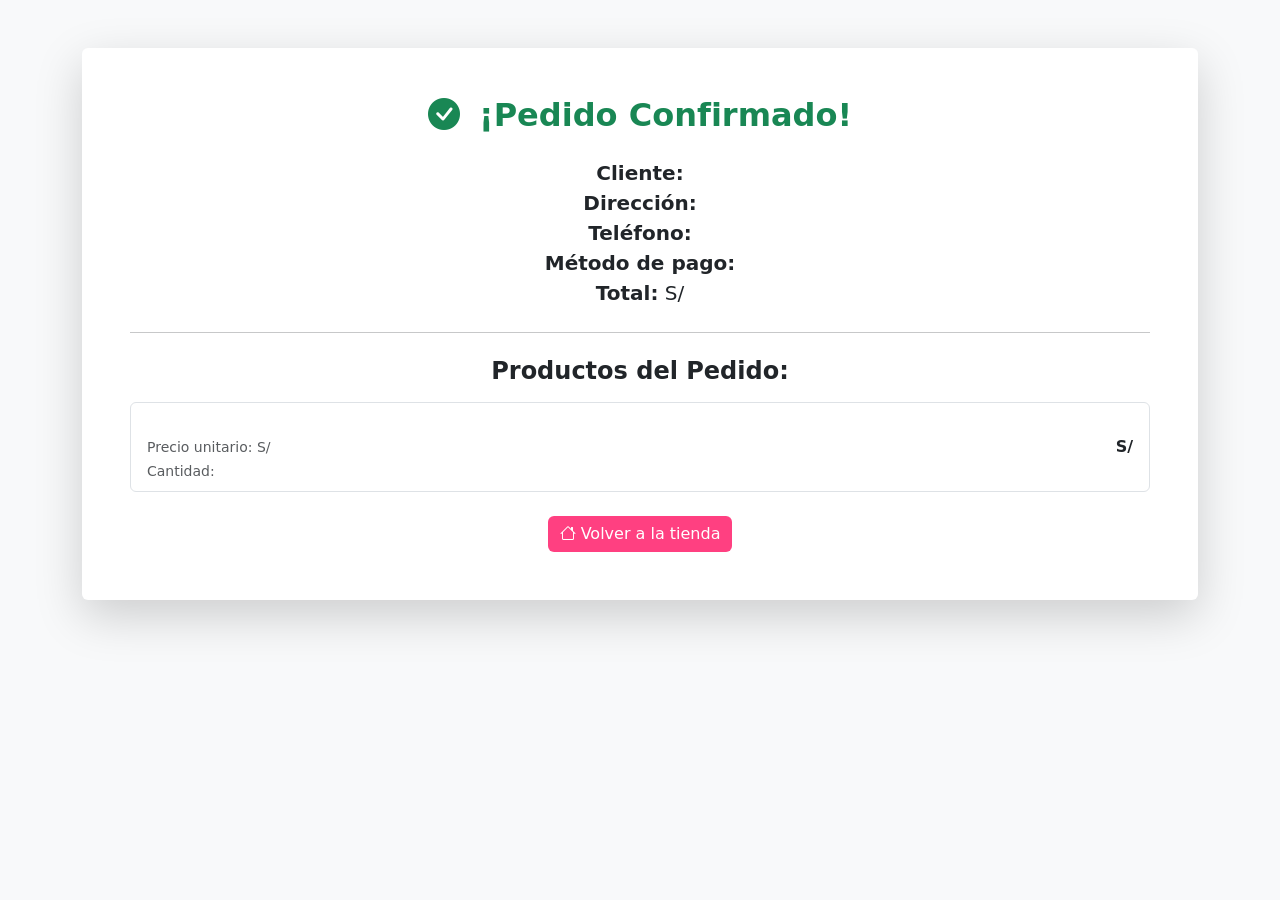
<file: src/main/resources/templates/pedido_confirmado.html>
<!DOCTYPE html>
<html xmlns:th="http://www.thymeleaf.org" lang="es">
<head>
  <meta charset="UTF-8">
  <title>Pedido Confirmado - Variety</title>
  <link href="https://cdn.jsdelivr.net/npm/bootstrap@5.3.2/dist/css/bootstrap.min.css" rel="stylesheet">
  <link rel="stylesheet" href="https://cdn.jsdelivr.net/npm/bootstrap-icons@1.11.0/font/bootstrap-icons.css">
</head>
<body class="bg-light">

<div class="container py-5">
  <div class="card shadow-lg border-0">
    <div class="card-body p-5 text-center">

      <h2 class="fw-bold text-success mb-4">
        <i class="bi bi-check-circle-fill me-2"></i> ¡Pedido Confirmado!
      </h2>

      <!-- DATOS DEL PEDIDO -->
      <p class="fs-5 mb-3">
        <strong>Cliente:</strong> <span th:text="${pedido.nombreCliente}"></span><br>
        <strong>Dirección:</strong> <span th:text="${pedido.direccion}"></span><br>
        <strong>Teléfono:</strong> <span th:text="${pedido.telefono}"></span><br>
        <strong>Método de pago:</strong> <span th:text="${pedido.metodoPago}"></span><br>
        <strong>Total:</strong> S/ <span th:text="${#numbers.formatDecimal(pedido.total,1,'COMMA',2,'POINT')}"></span>
      </p>

      <hr class="my-4">

      <!-- LISTA DE PRODUCTOS AGRUPADOS -->
      <h4 class="fw-semibold mb-3">Productos del Pedido:</h4>

      <ul class="list-group text-start">
        <li class="list-group-item d-flex justify-content-between align-items-center"
            th:each="entry : ${productosAgrupados.entrySet()}">
          <div>
            <strong th:text="${entry.value[0].nombre}"></strong><br>
            <small class="text-muted">
              Precio unitario: S/ <span th:text="${entry.value[0].precio}"></span>
            </small><br>
            <small class="text-muted">
              Cantidad: <span th:text="${entry.value.size()}"></span>
            </small>
          </div>
          <strong>
            S/ <span th:text="${entry.value[0].precio * entry.value.size()}"></span>
          </strong>
        </li>
      </ul>

      <!-- Botón volver -->
      <a th:href="@{/}" class="btn btn-primary mt-4" style="background:#ff4081;border:none;">
        <i class="bi bi-house"></i> Volver a la tienda
      </a>

    </div>
  </div>
</div>

</body>
</html>
</file>
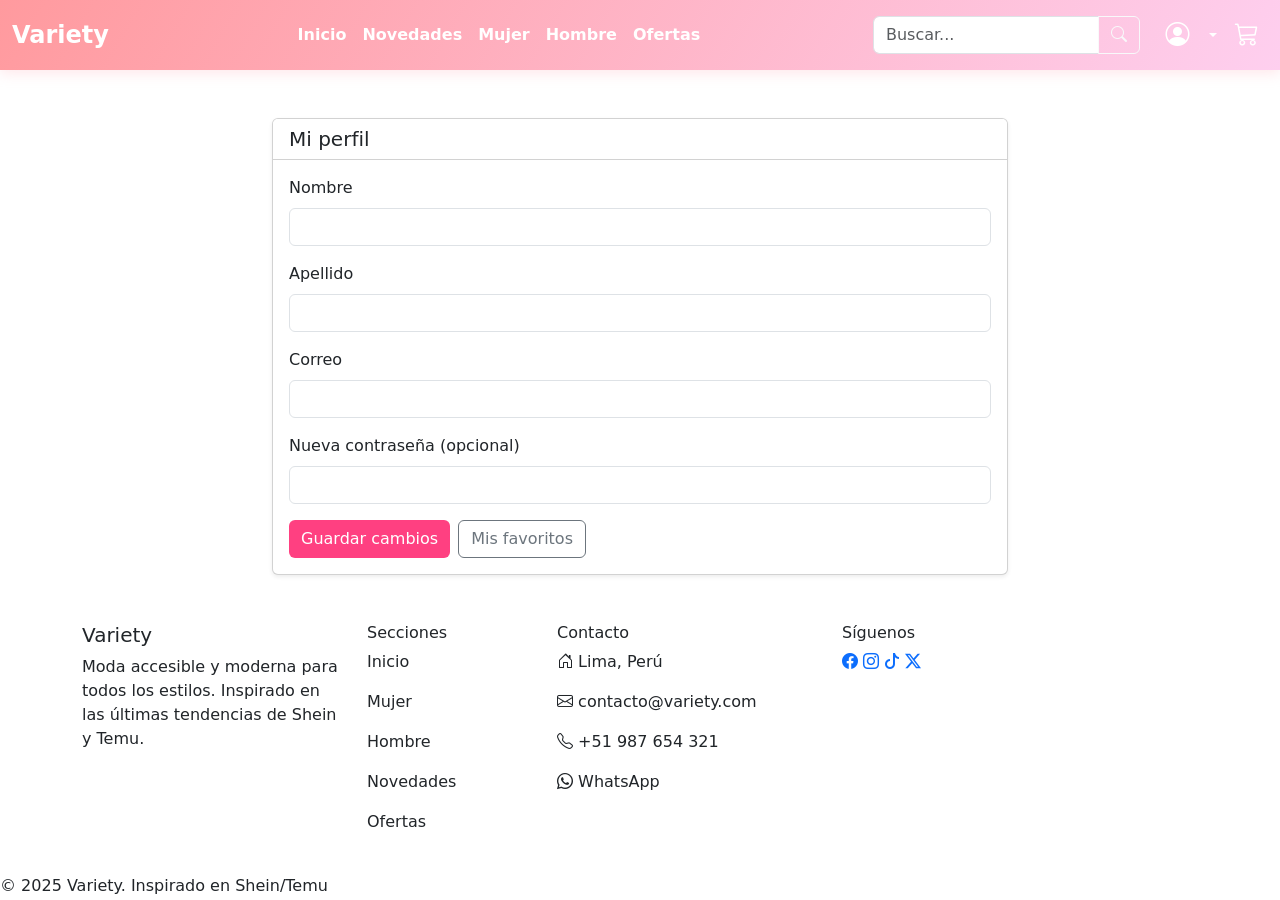
<file: src/main/resources/templates/perfil.html>
<!DOCTYPE html>
<html xmlns:th="http://www.thymeleaf.org" lang="es">
<head>
  <meta charset="UTF-8">
  <meta name="viewport" content="width=device-width, initial-scale=1.0">
  <title>Mi perfil - Variety</title>
  <link href="https://cdn.jsdelivr.net/npm/bootstrap@5.3.2/dist/css/bootstrap.min.css" rel="stylesheet">
  <link rel="stylesheet" href="https://cdn.jsdelivr.net/npm/bootstrap-icons@1.11.0/font/bootstrap-icons.css">
  <link rel="stylesheet" th:href="@{/styles.css}">
</head>
<body>
  <nav class="navbar navbar-expand-md navbar-light sticky-top" style="background: linear-gradient(120deg, #ff9a9e, #fecfef); box-shadow: 0 4px 12px rgba(255,182,193,0.3);">
    <div class="container-fluid">
      <a class="navbar-brand fw-bold text-white fs-4" th:href="@{/}">Variety</a>

      <button class="navbar-toggler" type="button" data-bs-toggle="collapse" data-bs-target="#mainNavbar" aria-controls="mainNavbar" aria-expanded="false" aria-label="Toggle navigation">
        <span class="navbar-toggler-icon"></span>
      </button>

      <div class="collapse navbar-collapse" id="mainNavbar">
        <ul class="navbar-nav me-auto mb-2 mb-md-0 mx-auto">
          <li class="nav-item"><a class="nav-link text-white fw-semibold" th:href="@{/}">Inicio</a></li>
          <li class="nav-item"><a class="nav-link text-white fw-semibold" th:href="@{/novedades}">Novedades</a></li>
          <li class="nav-item"><a class="nav-link text-white fw-semibold" th:href="@{/mujer}">Mujer</a></li>
          <li class="nav-item"><a class="nav-link text-white fw-semibold" th:href="@{/hombre}">Hombre</a></li>
          <li class="nav-item"><a class="nav-link text-white fw-semibold" th:href="@{/ofertas}">Ofertas</a></li>
        </ul>

        <form class="d-flex me-3 flex-grow-0" th:action="@{/buscar}" method="get">
          <div class="input-group">
            <input name="q" class="form-control" type="search" placeholder="Buscar..." aria-label="Buscar" style="min-width: 140px;" th:value="${param.q}" list="suggestions">
            <button class="btn btn-outline-light" type="submit"><i class="bi bi-search"></i></button>
          </div>
        </form>
      </div>

      <div class="d-flex align-items-center gap-2 ms-2">
        <div class="dropdown" id="userDropdown">
          <button class="btn btn-link text-white dropdown-toggle d-flex align-items-center gap-2 p-0" type="button" data-bs-toggle="dropdown" aria-expanded="false" style="text-decoration: none;">
            <i class="bi bi-person-circle fs-4"></i>
            <span class="d-none d-md-inline" th:text="${usuario != null ? '¡Hola, ' + usuario + '!' : '¡Hola! Inicia sesión'}"></span>
          </button>
          <ul class="dropdown-menu dropdown-menu-end shadow-lg border-0 rounded-3" style="min-width: 260px;">
            <th:block th:if="${usuario == null}">
              <li class="px-3 py-2 text-center border-bottom"><small class="text-muted">Ingresa tu usuario y contraseña</small></li>
              <li><a class="dropdown-item py-2" th:href="@{/login}"><i class="bi bi-box-arrow-in-right me-2"></i>Iniciar sesión</a></li>
              <li><hr class="dropdown-divider my-2"></li>
              <li><a class="dropdown-item py-2" href="#" data-bs-toggle="modal" data-bs-target="#registerModal"><i class="bi bi-person-plus me-2"></i>Crear cuenta</a></li>
            </th:block>
            <th:block th:if="${usuario != null}">
              <li class="px-3 py-2 border-bottom"><small class="text-muted">Bienvenido, <strong th:text="${usuario}"></strong></small></li>
              <li><a class="dropdown-item py-2" th:href="@{/perfil}"><i class="bi bi-person me-2"></i>Mi perfil</a></li>
              <li><a class="dropdown-item py-2" th:href="@{/favoritos}"><i class="bi bi-heart me-2"></i>Favoritos</a></li>
              <li><a class="dropdown-item py-2" th:href="@{/pedido}"><i class="bi bi-bag me-2"></i>Mis pedidos</a></li>
              <li><hr class="dropdown-divider my-2"></li>
              <li><a class="dropdown-item py-2 text-danger" th:href="@{/logout}"><i class="bi bi-box-arrow-right me-2"></i>Cerrar sesión</a></li>
            </th:block>
          </ul>
        </div>

        <div class="position-relative">
          <button class="btn btn-link text-white p-2" type="button" data-bs-toggle="offcanvas" data-bs-target="#cartOffcanvas" aria-controls="cartOffcanvas">
            <i class="bi bi-cart3 fs-4"></i>
            <span id="cart-count" class="position-absolute top-0 start-100 translate-middle badge rounded-pill bg-danger" th:classappend="${cartSize == 0} ? 'd-none' : ''" th:text="${cartSize}"></span>
          </button>
        </div>
      </div>
    </div>
  </nav>

  <main class="container my-5">
    <div class="row justify-content-center">
      <div class="col-md-8">
        <div class="card shadow-sm">
          <div class="card-header bg-white">
            <h5 class="mb-0">Mi perfil</h5>
          </div>
          <div class="card-body">
            <form th:action="@{/perfil/guardar}" method="post">
              <input type="hidden" name="id" th:value="${usuarioObj.id}" />
              <div class="mb-3">
                <label class="form-label">Nombre</label>
                <input class="form-control" name="nombre" th:value="${usuarioObj.nombre}" required />
              </div>
              <div class="mb-3">
                <label class="form-label">Apellido</label>
                <input class="form-control" name="apellido" th:value="${usuarioObj.apellido}" required />
              </div>
              <div class="mb-3">
                <label class="form-label">Correo</label>
                <input class="form-control" name="correo" th:value="${usuarioObj.correo}" required />
              </div>
              <div class="mb-3">
                <label class="form-label">Nueva contraseña (opcional)</label>
                <input class="form-control" type="password" name="password" />
              </div>
              <div class="d-flex gap-2">
                <button class="btn btn-primary" type="submit" style="background:#ff4081;border:none;">Guardar cambios</button>
                <a th:href="@{/favoritos}" class="btn btn-outline-secondary">Mis favoritos</a>
              </div>
            </form>
          </div>
        </div>
      </div>
    </div>
  </main>

  <!-- Modal de registro -->
  <div class="modal fade" id="registerModal" tabindex="-1">
    <div class="modal-dialog modal-dialog-centered">
      <div class="modal-content">
        <div class="modal-header border-0">
          <h5 class="modal-title">Crear nueva cuenta</h5>
          <button type="button" class="btn-close" data-bs-dismiss="modal"></button>
        </div>
        <div class="modal-body">
          <form th:action="@{/register}" method="post">
            <div th:if="${errorRegistro}" class="alert alert-danger text-center">
              <i class="bi bi-exclamation-triangle-fill me-2"></i>
              <span th:text="${errorRegistro}"></span>
            </div>
            <div class="row">
              <div class="col-md-6 mb-3">
                <label class="form-label">Nombre</label>
                <input type="text" name="nombre" class="form-control" required>
              </div>
              <div class="col-md-6 mb-3">
                <label class="form-label">Apellido</label>
                <input type="text" name="apellido" class="form-control" required>
              </div>
            </div>
            <div class="mb-3">
              <label class="form-label">Email</label>
              <input type="email" name="correo" class="form-control" required>
            </div>
            <div class="mb-3">
              <label class="form-label">Usuario</label>
              <input type="text" name="usuario" class="form-control" required>
            </div>
            <div class="mb-3">
              <label class="form-label">Contraseña</label>
              <input type="password" name="password" class="form-control" required>
            </div>
            <div class="mb-3">
              <label class="form-label">Confirmar contraseña</label>
              <input type="password" name="confirmPassword" class="form-control" required>
            </div>
            <div class="modal-footer border-0">
              <button type="button" class="btn btn-secondary" data-bs-dismiss="modal">Cancelar</button>
              <button type="submit" class="btn btn-primary" style="background:#ff4081; border:none;">Crear cuenta</button>
            </div>
          </form>
        </div>
      </div>
    </div>
  </div>

  <!-- Offcanvas del carrito -->
    <div class="offcanvas offcanvas-end" tabindex="-1" id="cartOffcanvas">
        <div class="offcanvas-header">
            <h5 class="offcanvas-title"><i class="bi bi-cart3 me-2"></i> Mi Carrito</h5>
            <button type="button" class="btn-close" data-bs-dismiss="offcanvas"></button>
        </div>
        <div class="offcanvas-body" id="cart-body">
            <div id="cart-empty" class="text-center text-muted py-5" th:classappend="${cartSize > 0} ? 'd-none' : ''">
                <i class="bi bi-cart-x display-4 mb-3"></i>
                <p>Tu carrito está vacío</p>
                <small>Agrega productos para verlos aquí</small>
            </div>
            <div id="cart-content" th:classappend="${cartSize == 0} ? 'd-none' : ''">    
                <div id="cart-items" class="list-group mb-3">        
                    <div th:each="item : ${carrito}" class="list-group-item d-flex justify-content-between align-items-center">            
                        <div>                
                            <strong th:text="${item.producto.nombre}"></strong><br>                
                            <small th:text="'$' + ${item.producto.precio}"></small><br>                
                            <small class="text-muted">Cantidad: <span th:text="${item.cantidad}"></span></small>            
                        </div>
                        
                        <div class="d-flex align-items-center gap-2">                
                            <img th:src="@{${item.producto.imagen}}"                      
                                 alt="producto"                      
                                 style="width:50px;height:50px;object-fit:cover;border-radius:8px;">
                
                            <div class="d-flex flex-column">                    
                                <!-- SUMAR -->                    
                                <form th:action="@{'/carrito/sumar/producto/' + ${item.producto.id}}" method="post">                        
                                    <button class="btn btn-sm btn-outline-success mb-1">+</button>                    
                                </form>
                    
                                <!-- RESTAR -->                    
                                <form th:action="@{'/carrito/restar/producto/' + ${item.producto.id}}" method="post">                        
                                    <button class="btn btn-sm btn-outline-warning">-</button>                    
                                </form>                
                            </div>
                
                            <!-- ELIMINAR -->                
                            <form th:action="@{'/carrito/eliminar/producto/' + ${item.producto.id}}" method="post">                    
                                <button class="btn btn-sm btn-outline-danger">                        
                                    <i class="bi bi-trash"></i>                    
                                </button>                
                            </form>            
                        </div>        
                    </div>    
                </div>    
                <hr>    
                <div class="d-flex justify-content-between mb-3">        
                    <strong>Total:</strong>        
                    <strong id="cart-total"                 
                            th:text="' $' + ${#numbers.formatDecimal(total, 1, 'COMMA', 2, 'POINT')}">        
                    </strong>    
                </div>
    
                <form th:action="@{/carrito/vaciar}" method="post">        
                    <button type="submit" class="btn btn-danger w-100 mb-2">            
                        <i class="bi bi-x-circle"></i> Vaciar carrito       
                    </button>
                </form>
    
                <a th:href="@{/pedido}" class="btn btn-primary w-100"        
                   style="background:#ff4081;border:none;">       
                    <i class="bi bi-credit-card"></i> Procesar pedido    
                </a>
            </div>        
        </div>
    </div>

  <!-- Footer -->
  <footer>
    <div class="container text-center text-md-start">
      <div class="row">
        <div class="col-md-3 col-lg-3 col-xl-3 mx-auto mb-4">
          <h5>Variety</h5>
          <p>Moda accesible y moderna para todos los estilos. Inspirado en las últimas tendencias de Shein y Temu.</p>
        </div>
        <div class="col-md-2 col-lg-2 col-xl-2 mx-auto mb-4 secciones">
          <h6>Secciones</h6>
          <p><a th:href="@{/}">Inicio</a></p>
          <p><a th:href="@{/mujer}">Mujer</a></p>
          <p><a th:href="@{/hombre}">Hombre</a></p>
          <p><a th:href="@{/novedades}">Novedades</a></p>
          <p><a th:href="@{/ofertas}">Ofertas</a></p>
        </div>
        <div class="col-md-3 col-lg-3 col-xl-3 mx-auto mb-4 contacto">
          <h6>Contacto</h6>
          <p><i class="bi bi-house-door"></i> Lima, Perú</p>
          <p><i class="bi bi-envelope"></i> contacto@variety.com</p>
          <p><i class="bi bi-telephone"></i> +51 987 654 321</p>
          <p><i class="bi bi-whatsapp"></i> WhatsApp</p>
        </div>
        <div class="col-md-4 col-lg-4 col-xl-4 mx-auto mb-md-0 mb-4">
          <h6>Síguenos</h6>
          <div class="social-icons">
            <a href="#"><i class="bi bi-facebook"></i></a>
            <a href="#"><i class="bi bi-instagram"></i></a>
            <a href="#"><i class="bi bi-tiktok"></i></a>
            <a href="#"><i class="bi bi-twitter-x"></i></a>
          </div>
        </div>
      </div>
    </div>
    <div class="footer-bottom">&copy; 2025 Variety. Inspirado en Shein/Temu</div>
  </footer>

  <script src="https://cdn.jsdelivr.net/npm/bootstrap@5.3.2/dist/js/bootstrap.bundle.min.js"></script>
  <script th:src="@{/autocomplete.js}"></script>
  <script th:src="@{/cart-ajax.js}"></script>
  <script th:src="@{/Session.js}"></script>
</body>
</html>
</file>
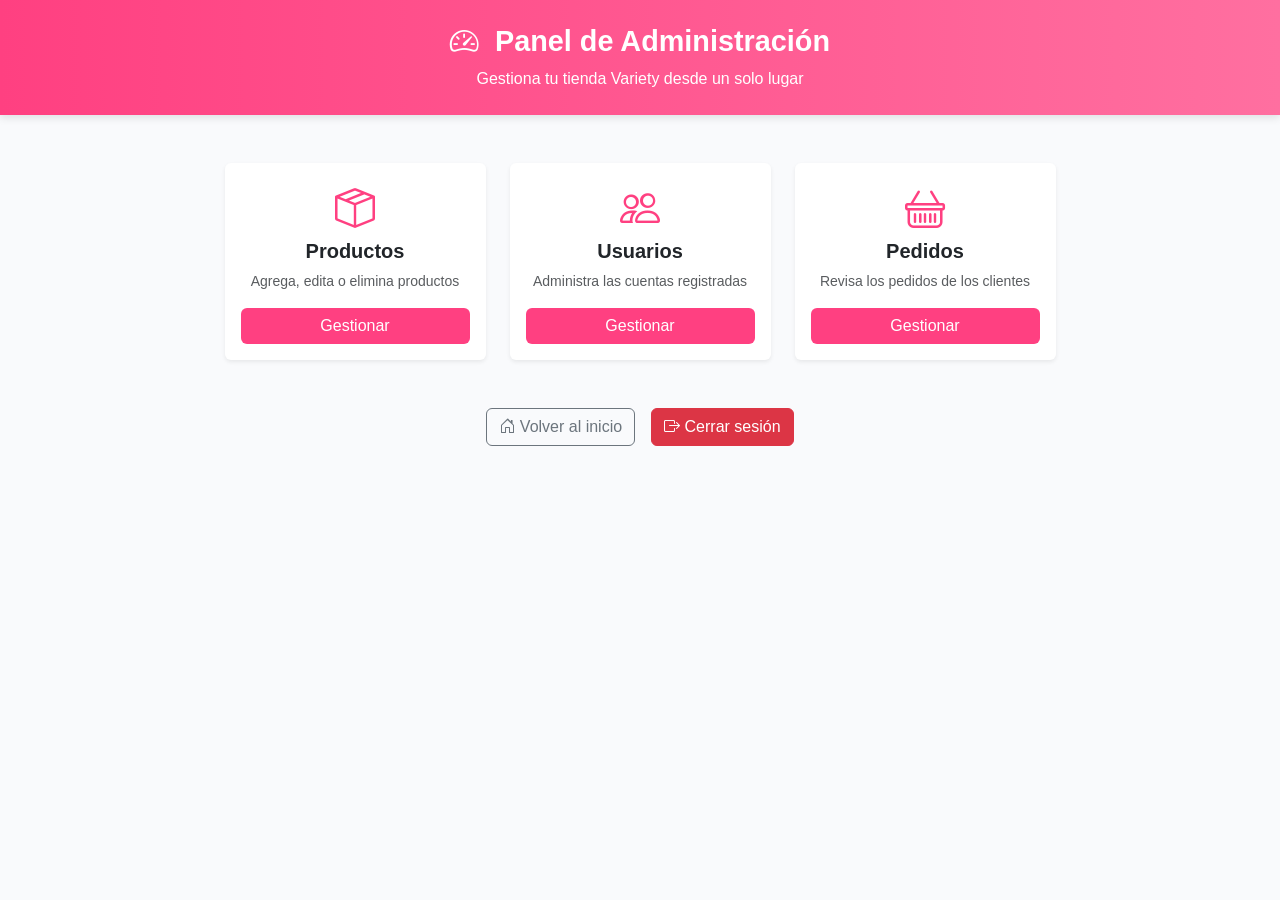
<file: src/main/resources/templates/admin/dashboard.html>
<!DOCTYPE html>
<html xmlns:th="http://www.thymeleaf.org" lang="es">
<head>
  <meta charset="UTF-8">
  <title>Panel de Administración - Variety</title>
  <link href="https://cdn.jsdelivr.net/npm/bootstrap@5.3.2/dist/css/bootstrap.min.css" rel="stylesheet">
  <link href="https://cdn.jsdelivr.net/npm/bootstrap-icons@1.11.0/font/bootstrap-icons.css" rel="stylesheet">

  <style>
    body {
      background: #f9fafc;
      font-family: 'Segoe UI', sans-serif;
    }
    .dashboard-header {
      background: linear-gradient(90deg, #ff4081, #ff6fa0);
      color: white;
      padding: 1.5rem 0;
      text-align: center;
      box-shadow: 0 3px 8px rgba(0,0,0,0.1);
    }
    .dashboard-header h1 {
      font-size: 1.8rem;
      font-weight: 600;
    }
    .card:hover {
      transform: translateY(-4px);
      transition: all 0.25s ease;
      box-shadow: 0 4px 12px rgba(0,0,0,0.15);
    }
    .icon {
      font-size: 2.5rem;
      color: #ff4081;
    }
    .btn-action {
      background: #ff4081;
      border: none;
    }
    .btn-action:hover {
      background: #e03870;
    }
  </style>
</head>

<body>

  <!-- Encabezado -->
  <header class="dashboard-header mb-5">
    <h1><i class="bi bi-speedometer2 me-2"></i> Panel de Administración</h1>
    <p class="mb-0">Gestiona tu tienda Variety desde un solo lugar</p>
  </header>

  <div class="container">
    <!-- Tarjetas de navegación -->
    <div class="row g-4 justify-content-center">

      <div class="col-md-4 col-lg-3">
        <div class="card text-center shadow-sm border-0">
          <div class="card-body">
            <i class="bi bi-box-seam icon mb-3"></i>
            <h5 class="card-title fw-bold">Productos</h5>
            <p class="text-muted small">Agrega, edita o elimina productos</p>
            <a th:href="@{/admin/productos}" class="btn btn-action w-100 text-white">Gestionar</a>
          </div>
        </div>
      </div>

      <div class="col-md-4 col-lg-3">
        <div class="card text-center shadow-sm border-0">
          <div class="card-body">
            <i class="bi bi-people icon mb-3"></i>
            <h5 class="card-title fw-bold">Usuarios</h5>
            <p class="text-muted small">Administra las cuentas registradas</p>
            <a th:href="@{/admin/usuarios}" class="btn btn-action w-100 text-white">Gestionar</a>
          </div>
        </div>
      </div>

      <div class="col-md-4 col-lg-3">
        <div class="card text-center shadow-sm border-0">
          <div class="card-body">
            <i class="bi bi-basket icon mb-3"></i>
            <h5 class="card-title fw-bold">Pedidos</h5>
            <p class="text-muted small">Revisa los pedidos de los clientes</p>
            <a th:href="@{/admin/pedidos}" class="btn btn-action w-100 text-white">Gestionar</a>
          </div>
        </div>
      </div>

    </div>

    <!-- Botones inferiores -->
    <div class="d-flex justify-content-center gap-3 mt-5">
      <a th:href="@{/}" class="btn btn-outline-secondary">
        <i class="bi bi-house-door"></i> Volver al inicio
      </a>
      <a th:href="@{/logout}" class="btn btn-danger">
        <i class="bi bi-box-arrow-right"></i> Cerrar sesión
      </a>
    </div>
  </div>

  <script src="https://cdn.jsdelivr.net/npm/bootstrap@5.3.2/dist/js/bootstrap.bundle.min.js"></script>
</body>
</html>
</file>
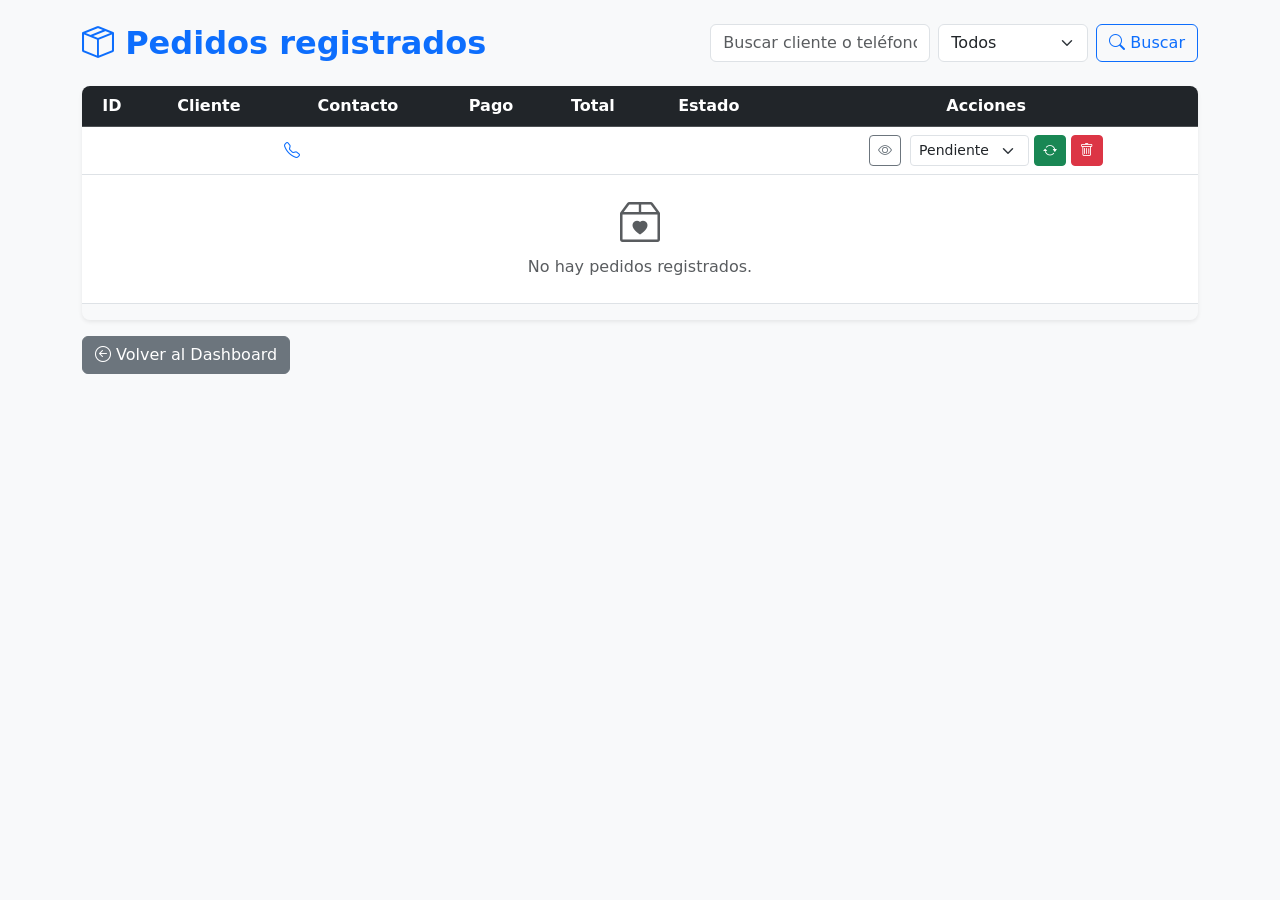
<file: src/main/resources/templates/admin/pedidos.html>
<!DOCTYPE html>
<html xmlns:th="http://www.thymeleaf.org" lang="es">
<head>
  <meta charset="UTF-8">
  <title>Pedidos - Admin</title>
  <link href="https://cdn.jsdelivr.net/npm/bootstrap@5.3.2/dist/css/bootstrap.min.css" rel="stylesheet">
  <link rel="stylesheet" href="https://cdn.jsdelivr.net/npm/bootstrap-icons@1.11.0/font/bootstrap-icons.css">
</head>

<body class="bg-light p-4">
  <div class="container">
    <!-- Encabezado -->
    <div class="d-flex justify-content-between align-items-center mb-4">
      <h2 class="fw-bold mb-0 text-primary">
        <i class="bi bi-box-seam"></i> Pedidos registrados
      </h2>

      <!-- Filtros -->
      <form class="d-flex align-items-center" method="get" th:action="@{/admin/pedidos}">
        <input type="text" name="busqueda" class="form-control me-2" style="width:220px;"
               placeholder="Buscar cliente o teléfono..." th:value="${param.busqueda}">
        <select name="estado" class="form-select me-2" style="width:150px;" onchange="this.form.submit()">  
          <option value="" th:selected="${param.estado == null or param.estado == ''}">Todos</option>  
          <option value="Pendiente" th:selected="${param.estado == 'Pendiente'}">Pendiente</option>  
          <option value="Enviado" th:selected="${param.estado == 'Enviado'}">Enviado</option>  
          <option value="Entregado" th:selected="${param.estado == 'Entregado'}">Entregado</option>
        </select>

        <button class="btn btn-outline-primary">
          <i class="bi bi-search"></i> Buscar
        </button>
      </form>
    </div>

    <!-- Tabla -->
    <div class="table-responsive shadow-sm rounded-3">
      <table class="table table-hover align-middle">
        <thead class="table-dark text-center">
          <tr>
            <th>ID</th>
            <th>Cliente</th>
            <th>Contacto</th>
            <th>Pago</th>
            <th>Total</th>
            <th>Estado</th>
            <th>Acciones</th>
          </tr>
        </thead>

        <tbody>
          <tr th:each="p : ${pedidos}"
              th:if="${(#strings.isEmpty(param.estado) or p.estado == param.estado) 
                      and (#strings.isEmpty(param.busqueda) 
                      or #strings.containsIgnoreCase(p.nombreCliente, param.busqueda)
                      or #strings.containsIgnoreCase(p.telefono, param.busqueda))}">

            <td th:text="${p.id}" class="text-center fw-semibold"></td>
            <td>
              <strong th:text="${p.nombreCliente}"></strong><br>
              <small th:text="${p.direccion}" class="text-muted"></small>
            </td>
            <td>
              <i class="bi bi-telephone text-primary"></i>
              <span th:text="${p.telefono}"></span>
            </td>
            <td th:text="${p.metodoPago}"></td>
            <td th:text="'S/ ' + ${#numbers.formatDecimal(p.total, 1, 'COMMA', 2, 'POINT')}" class="text-end fw-bold"></td>

            <!-- Estado -->
            <td class="text-center">
              <span th:classappend="${p.estado == 'Pendiente'} ? 'badge bg-warning text-dark' :
                                   (p.estado == 'Enviado' ? 'badge bg-info text-dark' : 'badge bg-success')">
                <i th:classappend="${p.estado == 'Pendiente'} ? 'bi bi-hourglass-split me-1' :
                                   (p.estado == 'Enviado' ? 'bi bi-truck me-1' : 'bi bi-check-circle me-1')"></i>
                <span th:text="${p.estado}"></span>
              </span>
            </td>

            <!-- Acciones -->
            <td class="text-center">             
                
                <!-- Botón Detalle -->

                <button class="btn btn-outline-secondary btn-sm me-1"        
                        data-bs-toggle="modal"        
                        data-bs-target="#detalleModal"        
                        th:attr="data-nombre=${p.nombreCliente},                 
                        data-direccion=${p.direccion},                 
                        data-telefono=${p.telefono},                 
                        data-metodo=${p.metodoPago},                 
                        data-total=${p.total},                 
                        data-pedidoId=${p.id}">  
                    <i class="bi bi-eye"></i>
                </button>



              <!-- Cambiar estado -->
              <form th:action="@{'/admin/pedidos/' + ${p.id} + '/estado'}" method="post" class="d-inline">
                <select name="estado" class="form-select form-select-sm d-inline w-auto">
                  <option>Pendiente</option>
                  <option>Enviado</option>
                  <option>Entregado</option>
                </select>
                <button class="btn btn-success btn-sm" title="Actualizar">
                  <i class="bi bi-arrow-repeat"></i>
                </button>
              </form>

              <!-- Eliminar -->
              <form th:action="@{'/admin/pedidos/' + ${p.id} + '/eliminar'}" method="post"
                    class="d-inline" 
                    onsubmit="return confirm('¿Seguro que deseas eliminar este pedido?');">
                <button class="btn btn-danger btn-sm" title="Eliminar">
                  <i class="bi bi-trash"></i>
                </button>
              </form>
            </td>
          </tr>

          <!-- Sin pedidos -->
          <tr th:if="${#lists.isEmpty(pedidos)}">
            <td colspan="7" class="text-center text-muted py-4">
              <i class="bi bi-box2-heart display-6 d-block mb-2"></i>
              No hay pedidos registrados.
            </td>
          </tr>
        </tbody>
      </table>
    </div>

    <a th:href="@{/admin/dashboard}" class="btn btn-secondary mt-3">
      <i class="bi bi-arrow-left-circle"></i> Volver al Dashboard
    </a>
  </div>

  <!-- Modal Detalle Pedido -->
  <div class="modal fade" id="detalleModal" tabindex="-1">
    <div class="modal-dialog modal-dialog-centered">
      <div class="modal-content">
        <div class="modal-header border-0">
          <h5 class="modal-title fw-bold"><i class="bi bi-clipboard-data"></i> Detalle del Pedido</h5>
          <button type="button" class="btn-close" data-bs-dismiss="modal"></button>
        </div>

        <div class="modal-body">
          <p><strong>Cliente:</strong> <span id="detalleCliente"></span></p>
          <p><strong>Dirección:</strong> <span id="detalleDireccion"></span></p>
          <p><strong>Teléfono:</strong> <span id="detalleTelefono"></span></p>
          <p><strong>Método de pago:</strong> <span id="detalleMetodo"></span></p>
          <p><strong>Total:</strong> S/ <span id="detalleTotal"></span></p>
          <p><strong>Productos:</strong></p>
          <ul id="detalleProductos" class="list-unstyled ps-3"></ul>
        </div>

        <div class="modal-footer border-0">
          <button class="btn btn-outline-secondary" data-bs-dismiss="modal">Cerrar</button>
        </div>
      </div>
    </div>
  </div>

  <!-- JS Bootstrap + Modal dinámico -->
  <script src="https://cdn.jsdelivr.net/npm/bootstrap@5.3.2/dist/js/bootstrap.bundle.min.js"></script>
  <script>  
    const detalleModal = document.getElementById('detalleModal');  
    detalleModal.addEventListener('show.bs.modal', event => {    
        const button = event.relatedTarget;
        const pedidoId = button.getAttribute('data-pedidoId');
    
        // Datos del pedido    
        document.getElementById('detalleCliente').textContent = button.getAttribute('data-nombre');    
        document.getElementById('detalleDireccion').textContent = button.getAttribute('data-direccion');    
        document.getElementById('detalleTelefono').textContent = button.getAttribute('data-telefono');    
        document.getElementById('detalleMetodo').textContent = button.getAttribute('data-metodo');    
        document.getElementById('detalleTotal').textContent =          
                parseFloat(button.getAttribute('data-total')).toFixed(2);
    
        // Limpiar lista de productos
        const lista = document.getElementById('detalleProductos');    
        lista.innerHTML = '';

        // Si hay un id de pedido, obtener productos desde el servidor
        if (pedidoId) {
            fetch(`/api/pedidos/${pedidoId}/productos`)
                .then(response => {
                    if (!response.ok) {
                        throw new Error('Error al obtener productos');
                    }
                    return response.json();
                })
                .then(productos => {
                    if (!Array.isArray(productos) || productos.length === 0) {
                        lista.innerHTML = '<li class="text-muted">Sin productos</li>';
                        return;
                    }

                    // Agrupar productos por ID
                    const gruposMap = {};
                    productos.forEach(p => {
                        if (!gruposMap[p.id]) {
                            gruposMap[p.id] = { producto: p, cantidad: 0 };
                        }
                        gruposMap[p.id].cantidad++;
                    });

                    // Mostrar productos agrupados
                    Object.values(gruposMap).forEach(grupo => {
                        const producto = grupo.producto;
                        const cantidad = grupo.cantidad;
                        const subtotal = producto.precio * cantidad;

                        const li = document.createElement('li');      
                        li.innerHTML = `
                            <strong>${producto.nombre}</strong><br>
                            <small>Unitario: S/ ${parseFloat(producto.precio).toFixed(2)}</small><br>
                            <small>Cantidad: ${cantidad}</small><br>
                            <strong>Subtotal: S/ ${subtotal.toFixed(2)}</strong>
                            <hr>
                        `;      
                        lista.appendChild(li);    
                    });
                })
                .catch(error => {
                    console.error('Error:', error);
                    lista.innerHTML = '<li class="text-danger">Error al cargar productos</li>';
                });
        }
    });
</script>
</body>
</html>
</file>
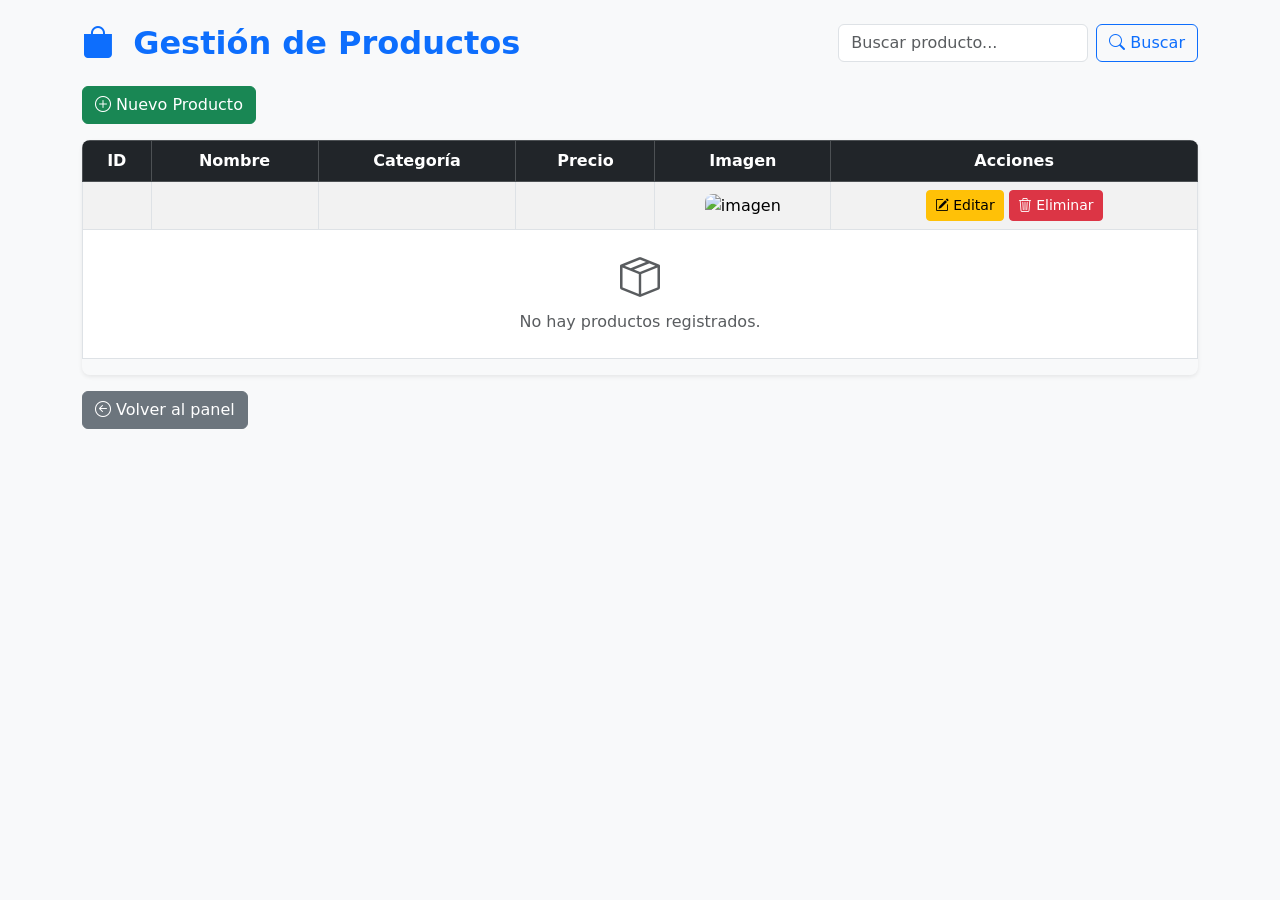
<file: src/main/resources/templates/admin/productos.html>
<!DOCTYPE html>
<html xmlns:th="http://www.thymeleaf.org" lang="es">
<head>
  <meta charset="UTF-8">
  <title>Productos - Admin</title>
  <link href="https://cdn.jsdelivr.net/npm/bootstrap@5.3.2/dist/css/bootstrap.min.css" rel="stylesheet">
  <link rel="stylesheet" href="https://cdn.jsdelivr.net/npm/bootstrap-icons@1.11.0/font/bootstrap-icons.css">
</head>

<body class="bg-light p-4">

  <div class="container">
    <!-- Encabezado -->
    <div class="d-flex justify-content-between align-items-center mb-4">
      <h2 class="mb-0 text-primary fw-bold">
          <i class="bi bi-bag-fill me-2"></i> Gestión de Productos
      </h2>

      <!-- Buscador -->
      <form class="d-flex" method="get" th:action="@{/admin/productos}">
        <input type="text" name="busqueda" class="form-control me-2" style="width:250px;"
               placeholder="Buscar producto..." th:value="${param.busqueda}">
        <button class="btn btn-outline-primary">
          <i class="bi bi-search"></i> Buscar
        </button>
      </form>
    </div>

    <!-- Botón Agregar -->
    <div class="mb-3">
      <button class="btn btn-success" id="btnNuevoProducto" data-bs-toggle="modal" data-bs-target="#productoModal">
        <i class="bi bi-plus-circle"></i> Nuevo Producto
      </button>
    </div>

    <!-- Tabla -->
    <div class="table-responsive shadow-sm rounded-3">
      <table class="table table-striped table-bordered align-middle">
        <thead class="table-dark text-center">
          <tr>
            <th>ID</th>
            <th>Nombre</th>
            <th>Categoría</th>
            <th>Precio</th>
            <th>Imagen</th>
            <th>Acciones</th>
          </tr>
        </thead>
        <tbody>
          <tr th:each="p : ${productos}">
            <td th:text="${p.id}" class="text-center"></td>
            <td th:text="${p.nombre}"></td>
            <td th:text="${p.categoria}"></td>
            <td th:text="'S/ ' + ${p.precio}"></td>
            <td class="text-center">
              <img th:src="@{${p.imagen}}" alt="imagen" style="width:60px;height:60px;object-fit:cover;border-radius:8px;">
            </td>
            <td class="text-center">
              <button class="btn btn-warning btn-sm btnEditar"
                      data-bs-toggle="modal"
                      data-bs-target="#productoModal"
                      th:attr="data-id=${p.id},
                               data-nombre=${p.nombre},
                               data-categoria=${p.categoria},
                               data-precio=${p.precio},
                               data-imagen=${p.imagen}">
                <i class="bi bi-pencil-square"></i> Editar
              </button>

              <a th:href="@{'/admin/productos/eliminar/' + ${p.id}}" class="btn btn-danger btn-sm"
                 onclick="return confirm('¿Eliminar este producto?');">
                <i class="bi bi-trash3"></i> Eliminar
              </a>
            </td>
          </tr>

          <tr th:if="${#lists.isEmpty(productos)}">
            <td colspan="6" class="text-center text-muted py-4">
              <i class="bi bi-box-seam display-6 d-block mb-2"></i>
              No hay productos registrados.
            </td>
          </tr>
        </tbody>
      </table>
    </div>

    <a th:href="@{/admin/dashboard}" class="btn btn-secondary mt-3">
      <i class="bi bi-arrow-left-circle"></i> Volver al panel
    </a>
  </div>

  <!-- Modal para agregar/editar producto -->
  <div class="modal fade" id="productoModal" tabindex="-1">
    <div class="modal-dialog modal-dialog-centered">
      <div class="modal-content">

        <div class="modal-header border-0">
          <h5 class="modal-title" id="tituloModal">Nuevo Producto</h5>
          <button type="button" class="btn-close" data-bs-dismiss="modal"></button>
        </div>

        <div class="modal-body">
          <form th:action="@{/admin/productos/guardar}" method="post">
            <input type="hidden" id="id" name="id">

            <div class="mb-3">
              <label class="form-label">Nombre</label>
              <input type="text" id="nombre" name="nombre" class="form-control" required>
            </div>

            <!-- 🔹 Categoría con opciones -->
            <div class="mb-3">
              <label class="form-label">Categoría</label>
              <select id="categoria" name="categoria" class="form-select" required>
                <option value="">Selecciona una categoría</option>
                <option value="mujer">Mujer</option>
                <option value="hombre">Hombre</option>
                <option value="novedades">Novedades</option>
                <option value="ofertas">Ofertas</option>
              </select>
            </div>

            <div class="mb-3">
              <label class="form-label">Precio</label>
              <input type="number" id="precio" name="precio" class="form-control" step="0.01" required>
            </div>

            <div class="mb-3">
              <label class="form-label">URL de Imagen</label>
              <input type="text" id="imagen" name="imagen" class="form-control" required>
            </div>

            <div class="modal-footer border-0">
              <button type="button" class="btn btn-secondary" data-bs-dismiss="modal">Cancelar</button>
              <button type="submit" class="btn btn-primary" style="background:#ff4081;border:none;">Guardar</button>
            </div>
          </form>
        </div>

      </div>
    </div>
  </div>

  <script src="https://cdn.jsdelivr.net/npm/bootstrap@5.3.2/dist/js/bootstrap.bundle.min.js"></script>

  <!-- Script JS dinámico -->
  <script>
    const modal = document.getElementById('productoModal');
    const tituloModal = document.getElementById('tituloModal');
    const idInput = document.getElementById('id');
    const nombreInput = document.getElementById('nombre');
    const categoriaSelect = document.getElementById('categoria');
    const precioInput = document.getElementById('precio');
    const imagenInput = document.getElementById('imagen');

    // 🟢 Nuevo producto
    document.getElementById('btnNuevoProducto').addEventListener('click', () => {
      tituloModal.textContent = "Agregar nuevo producto";
      idInput.value = "";
      nombreInput.value = "";
      categoriaSelect.value = "";
      precioInput.value = "";
      imagenInput.value = "";
    });

    // 🟡 Editar producto (rellena el modal)
    document.querySelectorAll('.btnEditar').forEach(btn => {
      btn.addEventListener('click', () => {
        tituloModal.textContent = "Editar producto";

        idInput.value = btn.getAttribute('data-id');
        nombreInput.value = btn.getAttribute('data-nombre');
        categoriaSelect.value = btn.getAttribute('data-categoria');
        precioInput.value = btn.getAttribute('data-precio');
        imagenInput.value = btn.getAttribute('data-imagen');
      });
    });
  </script>
</body>
</html>
</file>
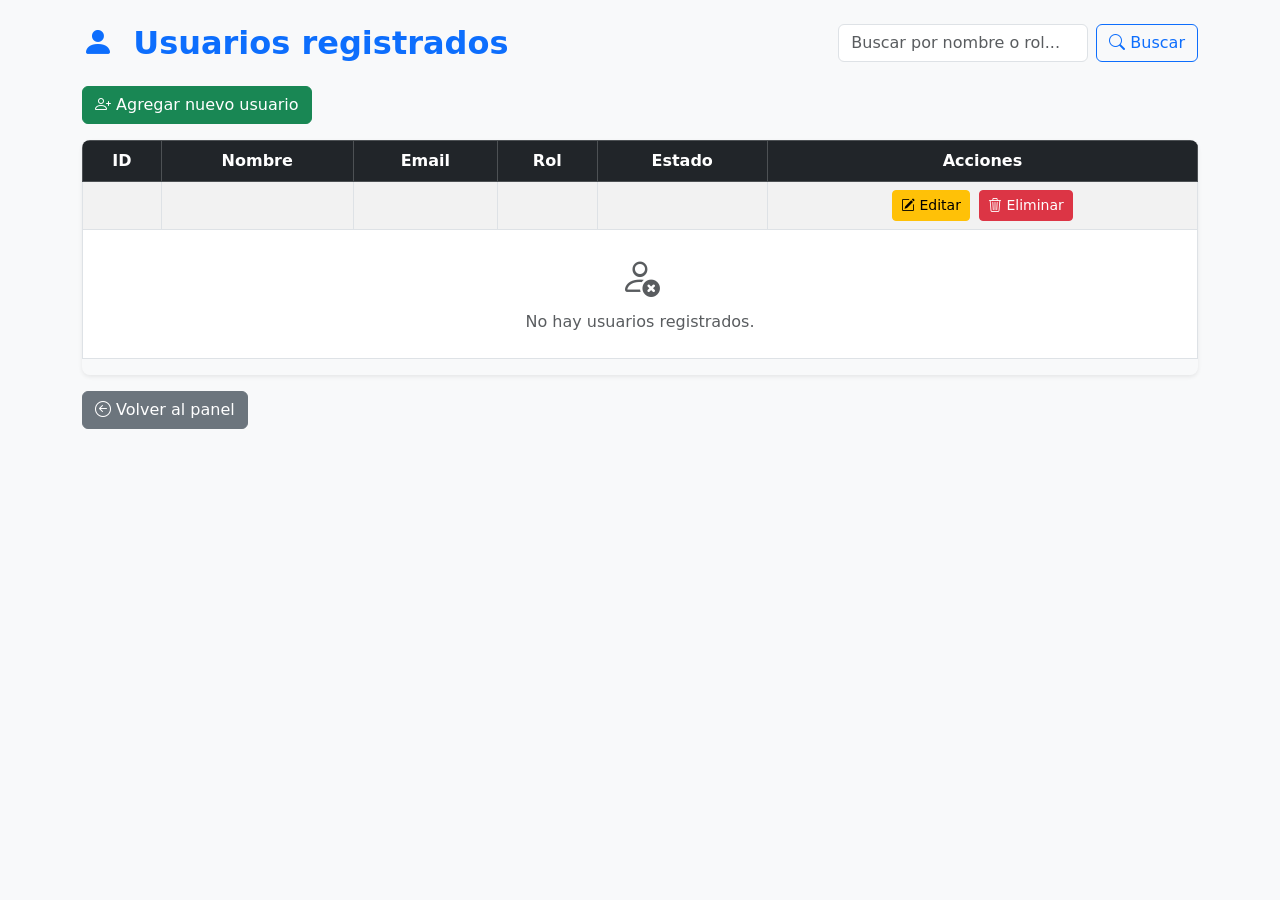
<file: src/main/resources/templates/admin/usuarios.html>
<!DOCTYPE html>
<html xmlns:th="http://www.thymeleaf.org" lang="es">
<head>
  <meta charset="UTF-8">
  <title>Usuarios - Admin</title>
  <link href="https://cdn.jsdelivr.net/npm/bootstrap@5.3.2/dist/css/bootstrap.min.css" rel="stylesheet">
  <link rel="stylesheet" href="https://cdn.jsdelivr.net/npm/bootstrap-icons@1.11.0/font/bootstrap-icons.css">
</head>

<body class="bg-light p-4">

  <div class="container">
    <div class="d-flex justify-content-between align-items-center mb-4">
      <h2 class="mb-0 text-primary fw-bold">
          <i class="bi bi-person-fill me-2"></i> Usuarios registrados</h2>

      <!-- Buscador -->
      <form class="d-flex" method="get" th:action="@{/admin/usuarios}">
        <input type="text" name="busqueda" class="form-control me-2" style="width:250px;"
               placeholder="Buscar por nombre o rol..." th:value="${param.busqueda}">
        <button class="btn btn-outline-primary">
          <i class="bi bi-search"></i> Buscar
        </button>
      </form>
    </div>

    <!-- Botón agregar -->
    <div class="mb-3">
      <button class="btn btn-success" data-bs-toggle="modal" data-bs-target="#usuarioModal">
        <i class="bi bi-person-plus"></i> Agregar nuevo usuario
      </button>
    </div>

    <!-- Tabla de usuarios -->
    <div class="table-responsive shadow-sm rounded-3">
      <table class="table table-striped table-bordered align-middle">
        <thead class="table-dark text-center">
          <tr>
            <th>ID</th>
            <th>Nombre</th>
            <th>Email</th>
            <th>Rol</th>
            <th>Estado</th>
            <th>Acciones</th>
          </tr>
        </thead>

        <tbody>
          <tr th:each="u : ${usuarios}"
              th:if="${#strings.isEmpty(param.busqueda)} 
                     or ${#strings.containsIgnoreCase(u.nombre, param.busqueda)} 
                     or ${#strings.containsIgnoreCase(u.rol, param.busqueda)}">

            <td th:text="${u.id}" class="text-center"></td>
            <td th:text="${u.nombre}"></td>
            <td th:text="${u.correo}"></td>

            <td>
              <span th:text="${u.rol}"
                    th:classappend="${u.rol == 'ADMIN'} ? 'badge bg-primary' : 'badge bg-secondary'"></span>
            </td>

            <td>
              <span th:text="${u.activo} ? 'Activo' : 'Inactivo'"
                    th:classappend="${u.activo} ? 'badge bg-success' : 'badge bg-danger'"></span>
            </td>

            <td class="text-center">
              <!-- Botón para abrir modal en modo edición -->
              <button class="btn btn-warning btn-sm me-1"
                      data-bs-toggle="modal"
                      data-bs-target="#usuarioModal"
                      th:attr="data-id=${u.id}, 
                               data-nombre=${u.nombre},
                               data-correo=${u.correo},
                               data-usuario=${u.usuario},
                               data-rol=${u.rol},
                               data-activo=${u.activo}">
                <i class="bi bi-pencil-square"></i> Editar
              </button>

              <a th:href="@{'/admin/usuarios/eliminar/' + ${u.id}}"
                 class="btn btn-danger btn-sm"
                 onclick="return confirm('¿Seguro que deseas eliminar este usuario?');">
                <i class="bi bi-trash3"></i> Eliminar
              </a>
            </td>
          </tr>

          <tr th:if="${#lists.isEmpty(usuarios)}">
            <td colspan="6" class="text-center text-muted py-4">
              <i class="bi bi-person-x display-6 d-block mb-2"></i>
              No hay usuarios registrados.
            </td>
          </tr>
        </tbody>
      </table>
    </div>

    <a th:href="@{/admin/dashboard}" class="btn btn-secondary mt-3">
      <i class="bi bi-arrow-left-circle"></i> Volver al panel
    </a>
  </div>

  <!-- 🔹 Modal para agregar/editar usuario -->
  <div class="modal fade" id="usuarioModal" tabindex="-1" aria-labelledby="usuarioModalLabel" aria-hidden="true">
    <div class="modal-dialog modal-lg">
      <div class="modal-content">
        <div class="modal-header">
          <h5 class="modal-title" id="usuarioModalLabel">Agregar Usuario</h5>
          <button type="button" class="btn-close" data-bs-dismiss="modal"></button>
        </div>
        <form th:action="@{/admin/usuarios/guardar}" method="post">
          <div class="modal-body">

            <input type="hidden" name="id" id="id">

            <div class="row mb-3">
              <div class="col">
                <label class="form-label">Nombre</label>
                <input type="text" class="form-control" name="nombre" id="nombre" required>
              </div>
              <div class="col">
                <label class="form-label">Correo</label>
                <input type="email" class="form-control" name="correo" id="correo" required>
              </div>
            </div>

            <div class="mb-3">
              <label class="form-label">Usuario</label>
              <!-- ✅ nombre cambiado a nombreUsuario -->
              <input type="text" class="form-control" name="nombreUsuario" id="nombreUsuario" required>
            </div>

            <div class="mb-3">
              <label class="form-label">Contraseña</label>
              <input type="password" class="form-control" name="password" id="password">
            </div>

            <div class="mb-3">
              <label class="form-label">Rol</label>
              <select class="form-select" name="rol" id="rol" required>
                <option value="CLIENTE">Cliente</option>
                <option value="ADMIN">Administrador</option>
              </select>
            </div>

            <div class="form-check mb-3">
              <input class="form-check-input" type="checkbox" name="activo" id="activo">
              <label class="form-check-label" for="activo">Activo</label>
            </div>

          </div>
          <div class="modal-footer">
            <button type="button" class="btn btn-secondary" data-bs-dismiss="modal">Cancelar</button>
            <button type="submit" class="btn btn-primary" style="background:#ff4081;border:none;">
              <i class="bi bi-save"></i> Guardar
            </button>
          </div>
        </form>
      </div>
    </div>
  </div>

  <script src="https://cdn.jsdelivr.net/npm/bootstrap@5.3.2/dist/js/bootstrap.bundle.min.js"></script>

  <script>
    // Script para llenar el modal cuando se presiona "Editar"
    const usuarioModal = document.getElementById('usuarioModal');
    usuarioModal.addEventListener('show.bs.modal', event => {
      const button = event.relatedTarget;
      const id = button.getAttribute('data-id');
      const nombre = button.getAttribute('data-nombre');
      const correo = button.getAttribute('data-correo');
      const nombreUsuario = button.getAttribute('data-usuario');
      const rol = button.getAttribute('data-rol');
      const activo = button.getAttribute('data-activo') === 'true';

      const modalTitle = usuarioModal.querySelector('.modal-title');
      modalTitle.textContent = id ? 'Editar Usuario' : 'Agregar Usuario';

      usuarioModal.querySelector('#id').value = id || '';
      usuarioModal.querySelector('#nombre').value = nombre || '';
      usuarioModal.querySelector('#correo').value = correo || '';
      usuarioModal.querySelector('#nombreUsuario').value = nombreUsuario || '';
      usuarioModal.querySelector('#password').value = '';
      usuarioModal.querySelector('#rol').value = rol || 'CLIENTE';
      usuarioModal.querySelector('#activo').checked = activo || false;
    });
  </script>
</body>
</html>
</file>
